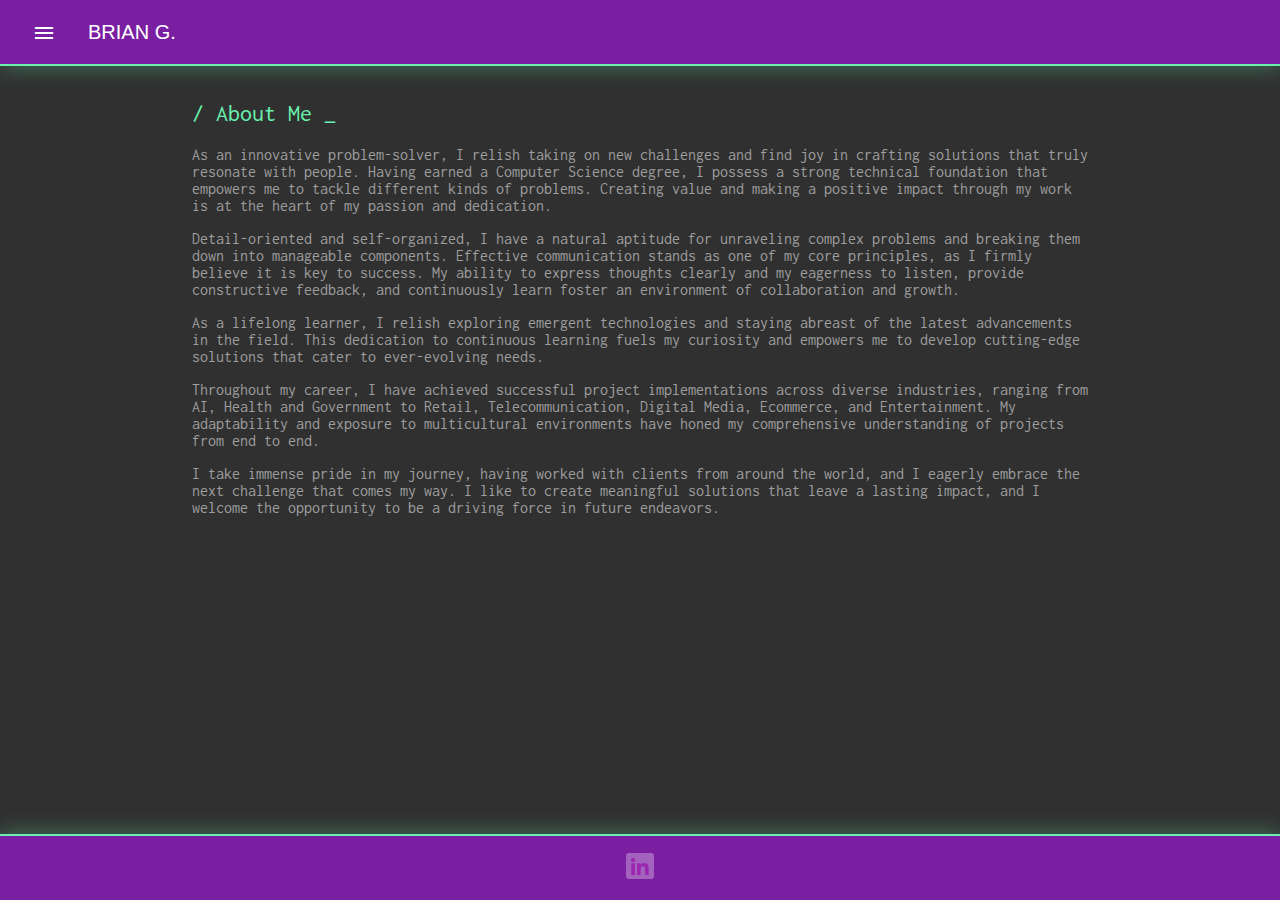
<file: index.html>
<!doctype html>
<html lang="en">
<head>
  <meta charset="utf-8">
  <!-- Google Tag Manager -->
  <script>
    (function(w,d,s,l,i){w[l]=w[l]||[];w[l].push({'gtm.start':
    new Date().getTime(),event:'gtm.js'});var f=d.getElementsByTagName(s)[0],
    j=d.createElement(s),dl=l!='dataLayer'?'&l='+l:'';j.async=true;j.src=
    'https://www.googletagmanager.com/gtm.js?id='+i+dl;f.parentNode.insertBefore(j,f);
    })(window,document,'script','dataLayer','GTM-M7JR6X5');
  </script>
  <!-- End Google Tag Manager -->
  <title>Brian G.</title>
  <base href="/">
  <meta name="viewport" content="width=device-width, initial-scale=1">
  <link rel="icon" type="image/x-icon" href="favicon.ico">
  <link href="https://fonts.googleapis.com/css?family=Inconsolata:300,400,500,bold&display=swap" rel="stylesheet">
  <link href="https://fonts.googleapis.com/icon?family=Material+Icons" rel="stylesheet">
<link rel="stylesheet" href="styles.2f780dc7a220c6f2bf41.css"></head>
<body>
  <!-- Google Tag Manager (noscript) -->
  <noscript>
    <iframe src="https://www.googletagmanager.com/ns.html?id=GTM-M7JR6X5" height="0" width="0" style="display:none;visibility:hidden"></iframe>
  </noscript>
  <!-- End Google Tag Manager (noscript) -->
  <app-root></app-root>
<script src="runtime-es2015.0811dcefd377500b5b1a.js" type="module"></script><script src="runtime-es5.0811dcefd377500b5b1a.js" nomodule defer></script><script src="polyfills-es5.277e2e1d6fb2daf91a5c.js" nomodule defer></script><script src="polyfills-es2015.ca64e4516afbb1b890d5.js" type="module"></script><script src="main-es2015.edba2c80fb6468a384da.js" type="module"></script><script src="main-es5.edba2c80fb6468a384da.js" nomodule defer></script></body>
</html>
</file>
<file: styles.2f780dc7a220c6f2bf41.css>
.mat-badge-content{font-weight:600;font-size:12px;font-family:Roboto,Helvetica Neue,sans-serif}.mat-badge-small .mat-badge-content{font-size:9px}.mat-badge-large .mat-badge-content{font-size:24px}.mat-h1,.mat-headline,.mat-typography h1{font:400 24px/32px Roboto,Helvetica Neue,sans-serif;margin:0 0 16px}.mat-h2,.mat-title,.mat-typography h2{font:500 20px/32px Roboto,Helvetica Neue,sans-serif;margin:0 0 16px}.mat-h3,.mat-subheading-2,.mat-typography h3{font:400 16px/28px Roboto,Helvetica Neue,sans-serif;margin:0 0 16px}.mat-h4,.mat-subheading-1,.mat-typography h4{font:400 15px/24px Roboto,Helvetica Neue,sans-serif;margin:0 0 16px}.mat-h5,.mat-typography h5{font:400 11.62px/20px Roboto,Helvetica Neue,sans-serif;margin:0 0 12px}.mat-h6,.mat-typography h6{font:400 9.38px/20px Roboto,Helvetica Neue,sans-serif;margin:0 0 12px}.mat-body-2,.mat-body-strong{font:500 14px/24px Roboto,Helvetica Neue,sans-serif}.mat-body,.mat-body-1,.mat-typography{font:400 14px/20px Roboto,Helvetica Neue,sans-serif}.mat-body-1 p,.mat-body p,.mat-typography p{margin:0 0 12px}.mat-caption,.mat-small{font:400 12px/20px Roboto,Helvetica Neue,sans-serif}.mat-display-4,.mat-typography .mat-display-4{font:300 112px/112px Roboto,Helvetica Neue,sans-serif;letter-spacing:-.05em;margin:0 0 56px}.mat-display-3,.mat-typography .mat-display-3{font:400 56px/56px Roboto,Helvetica Neue,sans-serif;letter-spacing:-.02em;margin:0 0 64px}.mat-display-2,.mat-typography .mat-display-2{font:400 45px/48px Roboto,Helvetica Neue,sans-serif;letter-spacing:-.005em;margin:0 0 64px}.mat-display-1,.mat-typography .mat-display-1{font:400 34px/40px Roboto,Helvetica Neue,sans-serif;margin:0 0 64px}.mat-bottom-sheet-container{font:400 14px/20px Roboto,Helvetica Neue,sans-serif}.mat-button,.mat-fab,.mat-flat-button,.mat-icon-button,.mat-mini-fab,.mat-raised-button,.mat-stroked-button{font-family:Roboto,Helvetica Neue,sans-serif;font-size:14px;font-weight:500}.mat-button-toggle,.mat-card{font-family:Roboto,Helvetica Neue,sans-serif}.mat-card-title{font-size:24px;font-weight:500}.mat-card-header .mat-card-title{font-size:20px}.mat-card-content,.mat-card-subtitle{font-size:14px}.mat-checkbox{font-family:Roboto,Helvetica Neue,sans-serif}.mat-checkbox-layout .mat-checkbox-label{line-height:24px}.mat-chip{font-size:14px;font-weight:500}.mat-chip .mat-chip-remove.mat-icon,.mat-chip .mat-chip-trailing-icon.mat-icon{font-size:18px}.mat-table{font-family:Roboto,Helvetica Neue,sans-serif}.mat-header-cell{font-size:12px;font-weight:500}.mat-cell,.mat-footer-cell{font-size:14px}.mat-calendar{font-family:Roboto,Helvetica Neue,sans-serif}.mat-calendar-body{font-size:13px}.mat-calendar-body-label,.mat-calendar-period-button{font-size:14px;font-weight:500}.mat-calendar-table-header th{font-size:11px;font-weight:400}.mat-dialog-title{font:500 20px/32px Roboto,Helvetica Neue,sans-serif}.mat-expansion-panel-header{font-family:Roboto,Helvetica Neue,sans-serif;font-size:15px;font-weight:400}.mat-expansion-panel-content{font:400 14px/20px Roboto,Helvetica Neue,sans-serif}.mat-form-field{font-size:inherit;font-weight:400;line-height:1.125;font-family:Roboto,Helvetica Neue,sans-serif}.mat-form-field-wrapper{padding-bottom:1.34375em}.mat-form-field-prefix .mat-icon,.mat-form-field-suffix .mat-icon{font-size:150%;line-height:1.125}.mat-form-field-prefix .mat-icon-button,.mat-form-field-suffix .mat-icon-button{height:1.5em;width:1.5em}.mat-form-field-prefix .mat-icon-button .mat-icon,.mat-form-field-suffix .mat-icon-button .mat-icon{height:1.125em;line-height:1.125}.mat-form-field-infix{padding:.5em 0;border-top:.84375em solid transparent}.mat-form-field-can-float.mat-form-field-should-float .mat-form-field-label,.mat-form-field-can-float .mat-input-server:focus+.mat-form-field-label-wrapper .mat-form-field-label{-webkit-transform:translateY(-1.34375em) scale(.75);transform:translateY(-1.34375em) scale(.75);width:133.3333333333%}.mat-form-field-can-float .mat-input-server[label]:not(:label-shown)+.mat-form-field-label-wrapper .mat-form-field-label{-webkit-transform:translateY(-1.34374em) scale(.75);transform:translateY(-1.34374em) scale(.75);width:133.3333433333%}.mat-form-field-label-wrapper{top:-.84375em;padding-top:.84375em}.mat-form-field-label{top:1.34375em}.mat-form-field-underline{bottom:1.34375em}.mat-form-field-subscript-wrapper{font-size:75%;margin-top:.6666666667em;top:calc(100% - 1.79167em)}.mat-form-field-appearance-legacy .mat-form-field-wrapper{padding-bottom:1.25em}.mat-form-field-appearance-legacy .mat-form-field-infix{padding:.4375em 0}.mat-form-field-appearance-legacy.mat-form-field-can-float.mat-form-field-should-float .mat-form-field-label,.mat-form-field-appearance-legacy.mat-form-field-can-float .mat-input-server:focus+.mat-form-field-label-wrapper .mat-form-field-label{-webkit-transform:translateY(-1.28125em) scale(.75) perspective(100px) translateZ(.001px);transform:translateY(-1.28125em) scale(.75) perspective(100px) translateZ(.001px);-ms-transform:translateY(-1.28125em) scale(.75);width:133.3333333333%}.mat-form-field-appearance-legacy.mat-form-field-can-float .mat-form-field-autofill-control:-webkit-autofill+.mat-form-field-label-wrapper .mat-form-field-label{-webkit-transform:translateY(-1.28125em) scale(.75) perspective(100px) translateZ(.00101px);transform:translateY(-1.28125em) scale(.75) perspective(100px) translateZ(.00101px);-ms-transform:translateY(-1.28124em) scale(.75);width:133.3333433333%}.mat-form-field-appearance-legacy.mat-form-field-can-float .mat-input-server[label]:not(:label-shown)+.mat-form-field-label-wrapper .mat-form-field-label{-webkit-transform:translateY(-1.28125em) scale(.75) perspective(100px) translateZ(.00102px);transform:translateY(-1.28125em) scale(.75) perspective(100px) translateZ(.00102px);-ms-transform:translateY(-1.28123em) scale(.75);width:133.3333533333%}.mat-form-field-appearance-legacy .mat-form-field-label{top:1.28125em}.mat-form-field-appearance-legacy .mat-form-field-underline{bottom:1.25em}.mat-form-field-appearance-legacy .mat-form-field-subscript-wrapper{margin-top:.5416666667em;top:calc(100% - 1.66667em)}@media print{.mat-form-field-appearance-legacy.mat-form-field-can-float.mat-form-field-should-float .mat-form-field-label,.mat-form-field-appearance-legacy.mat-form-field-can-float .mat-input-server:focus+.mat-form-field-label-wrapper .mat-form-field-label{-webkit-transform:translateY(-1.28122em) scale(.75);transform:translateY(-1.28122em) scale(.75)}.mat-form-field-appearance-legacy.mat-form-field-can-float .mat-form-field-autofill-control:-webkit-autofill+.mat-form-field-label-wrapper .mat-form-field-label{-webkit-transform:translateY(-1.28121em) scale(.75);transform:translateY(-1.28121em) scale(.75)}.mat-form-field-appearance-legacy.mat-form-field-can-float .mat-input-server[label]:not(:label-shown)+.mat-form-field-label-wrapper .mat-form-field-label{-webkit-transform:translateY(-1.2812em) scale(.75);transform:translateY(-1.2812em) scale(.75)}}.mat-form-field-appearance-fill .mat-form-field-infix{padding:.25em 0 .75em}.mat-form-field-appearance-fill .mat-form-field-label{top:1.09375em;margin-top:-.5em}.mat-form-field-appearance-fill.mat-form-field-can-float.mat-form-field-should-float .mat-form-field-label,.mat-form-field-appearance-fill.mat-form-field-can-float .mat-input-server:focus+.mat-form-field-label-wrapper .mat-form-field-label{-webkit-transform:translateY(-.59375em) scale(.75);transform:translateY(-.59375em) scale(.75);width:133.3333333333%}.mat-form-field-appearance-fill.mat-form-field-can-float .mat-input-server[label]:not(:label-shown)+.mat-form-field-label-wrapper .mat-form-field-label{-webkit-transform:translateY(-.59374em) scale(.75);transform:translateY(-.59374em) scale(.75);width:133.3333433333%}.mat-form-field-appearance-outline .mat-form-field-infix{padding:1em 0}.mat-form-field-appearance-outline .mat-form-field-label{top:1.84375em;margin-top:-.25em}.mat-form-field-appearance-outline.mat-form-field-can-float.mat-form-field-should-float .mat-form-field-label,.mat-form-field-appearance-outline.mat-form-field-can-float .mat-input-server:focus+.mat-form-field-label-wrapper .mat-form-field-label{-webkit-transform:translateY(-1.59375em) scale(.75);transform:translateY(-1.59375em) scale(.75);width:133.3333333333%}.mat-form-field-appearance-outline.mat-form-field-can-float .mat-input-server[label]:not(:label-shown)+.mat-form-field-label-wrapper .mat-form-field-label{-webkit-transform:translateY(-1.59374em) scale(.75);transform:translateY(-1.59374em) scale(.75);width:133.3333433333%}.mat-grid-tile-footer,.mat-grid-tile-header{font-size:14px}.mat-grid-tile-footer .mat-line,.mat-grid-tile-header .mat-line{white-space:nowrap;overflow:hidden;text-overflow:ellipsis;display:block;box-sizing:border-box}.mat-grid-tile-footer .mat-line:nth-child(n+2),.mat-grid-tile-header .mat-line:nth-child(n+2){font-size:12px}input.mat-input-element{margin-top:-.0625em}.mat-menu-item{font-family:Roboto,Helvetica Neue,sans-serif;font-size:14px;font-weight:400}.mat-paginator,.mat-paginator-page-size .mat-select-trigger{font-family:Roboto,Helvetica Neue,sans-serif;font-size:12px}.mat-radio-button,.mat-select{font-family:Roboto,Helvetica Neue,sans-serif}.mat-select-trigger{height:1.125em}.mat-slide-toggle-content,.mat-slider-thumb-label-text{font-family:Roboto,Helvetica Neue,sans-serif}.mat-slider-thumb-label-text{font-size:12px;font-weight:500}.mat-stepper-horizontal,.mat-stepper-vertical{font-family:Roboto,Helvetica Neue,sans-serif}.mat-step-label{font-size:14px;font-weight:400}.mat-step-sub-label-error{font-weight:400}.mat-step-label-error{font-size:14px}.mat-step-label-selected{font-size:14px;font-weight:500}.mat-tab-group,.mat-tab-label,.mat-tab-link{font-family:Roboto,Helvetica Neue,sans-serif}.mat-tab-label,.mat-tab-link{font-size:14px;font-weight:500}.mat-toolbar,.mat-toolbar h1,.mat-toolbar h2,.mat-toolbar h3,.mat-toolbar h4,.mat-toolbar h5,.mat-toolbar h6{font:500 20px/32px Roboto,Helvetica Neue,sans-serif;margin:0}.mat-tooltip{font-family:Roboto,Helvetica Neue,sans-serif;font-size:10px;padding-top:6px;padding-bottom:6px}.mat-tooltip-handset{font-size:14px;padding-top:8px;padding-bottom:8px}.mat-list-item,.mat-list-option{font-family:Roboto,Helvetica Neue,sans-serif}.mat-list-base .mat-list-item{font-size:16px}.mat-list-base .mat-list-item .mat-line{white-space:nowrap;overflow:hidden;text-overflow:ellipsis;display:block;box-sizing:border-box}.mat-list-base .mat-list-item .mat-line:nth-child(n+2){font-size:14px}.mat-list-base .mat-list-option{font-size:16px}.mat-list-base .mat-list-option .mat-line{white-space:nowrap;overflow:hidden;text-overflow:ellipsis;display:block;box-sizing:border-box}.mat-list-base .mat-list-option .mat-line:nth-child(n+2){font-size:14px}.mat-list-base .mat-subheader{font-family:Roboto,Helvetica Neue,sans-serif;font-size:14px;font-weight:500}.mat-list-base[dense] .mat-list-item{font-size:12px}.mat-list-base[dense] .mat-list-item .mat-line{white-space:nowrap;overflow:hidden;text-overflow:ellipsis;display:block;box-sizing:border-box}.mat-list-base[dense] .mat-list-item .mat-line:nth-child(n+2),.mat-list-base[dense] .mat-list-option{font-size:12px}.mat-list-base[dense] .mat-list-option .mat-line{white-space:nowrap;overflow:hidden;text-overflow:ellipsis;display:block;box-sizing:border-box}.mat-list-base[dense] .mat-list-option .mat-line:nth-child(n+2){font-size:12px}.mat-list-base[dense] .mat-subheader{font-family:Roboto,Helvetica Neue,sans-serif;font-size:12px;font-weight:500}.mat-option{font-family:Roboto,Helvetica Neue,sans-serif;font-size:16px}.mat-optgroup-label{font:500 14px/24px Roboto,Helvetica Neue,sans-serif}.mat-simple-snackbar{font-family:Roboto,Helvetica Neue,sans-serif;font-size:14px}.mat-simple-snackbar-action{line-height:1;font-family:inherit;font-size:inherit;font-weight:500}.mat-tree{font-family:Roboto,Helvetica Neue,sans-serif}.mat-nested-tree-node,.mat-tree-node{font-weight:400;font-size:14px}.mat-ripple{overflow:hidden;position:relative}.mat-ripple.mat-ripple-unbounded{overflow:visible}.mat-ripple-element{position:absolute;border-radius:50%;pointer-events:none;-webkit-transition:opacity,-webkit-transform 0ms cubic-bezier(0,0,.2,1);transition:opacity,-webkit-transform 0ms cubic-bezier(0,0,.2,1);transition:opacity,transform 0ms cubic-bezier(0,0,.2,1);transition:opacity,transform 0ms cubic-bezier(0,0,.2,1),-webkit-transform 0ms cubic-bezier(0,0,.2,1);-webkit-transform:scale(0);transform:scale(0)}.cdk-high-contrast-active .mat-ripple-element{display:none}.cdk-visually-hidden{border:0;clip:rect(0 0 0 0);height:1px;margin:-1px;overflow:hidden;padding:0;position:absolute;width:1px;outline:0;-webkit-appearance:none;-moz-appearance:none}.cdk-global-overlay-wrapper,.cdk-overlay-container{pointer-events:none;top:0;left:0;height:100%;width:100%}.cdk-overlay-container{position:fixed;z-index:1000}.cdk-overlay-container:empty{display:none}.cdk-global-overlay-wrapper,.cdk-overlay-pane{display:-webkit-box;display:flex;position:absolute;z-index:1000}.cdk-overlay-pane{pointer-events:auto;box-sizing:border-box;max-width:100%;max-height:100%}.cdk-overlay-backdrop{position:absolute;top:0;bottom:0;left:0;right:0;z-index:1000;pointer-events:auto;-webkit-tap-highlight-color:transparent;-webkit-transition:opacity .4s cubic-bezier(.25,.8,.25,1);transition:opacity .4s cubic-bezier(.25,.8,.25,1);opacity:0}.cdk-overlay-backdrop.cdk-overlay-backdrop-showing{opacity:1}@media screen and (-ms-high-contrast:active){.cdk-overlay-backdrop.cdk-overlay-backdrop-showing{opacity:.6}}.cdk-overlay-dark-backdrop{background:rgba(0,0,0,.32)}.cdk-overlay-transparent-backdrop,.cdk-overlay-transparent-backdrop.cdk-overlay-backdrop-showing{opacity:0}.cdk-overlay-connected-position-bounding-box{position:absolute;z-index:1000;display:-webkit-box;display:flex;-webkit-box-orient:vertical;-webkit-box-direction:normal;flex-direction:column;min-width:1px;min-height:1px}.cdk-global-scrollblock{position:fixed;width:100%;overflow-y:scroll}@-webkit-keyframes cdk-text-field-autofill-start{/*!*/}@keyframes cdk-text-field-autofill-start{/*!*/}@-webkit-keyframes cdk-text-field-autofill-end{/*!*/}@keyframes cdk-text-field-autofill-end{/*!*/}.cdk-text-field-autofill-monitored:-webkit-autofill{-webkit-animation-name:cdk-text-field-autofill-start;animation-name:cdk-text-field-autofill-start}.cdk-text-field-autofill-monitored:not(:-webkit-autofill){-webkit-animation-name:cdk-text-field-autofill-end;animation-name:cdk-text-field-autofill-end}textarea.cdk-textarea-autosize{resize:none}textarea.cdk-textarea-autosize-measuring{height:auto!important;overflow:hidden!important;padding:2px 0!important;box-sizing:content-box!important}.mat-ripple-element{background-color:hsla(0,0%,100%,.1)}.mat-option{color:#fff}.mat-option.mat-active,.mat-option.mat-selected:not(.mat-option-multiple):not(.mat-option-disabled),.mat-option:focus:not(.mat-option-disabled),.mat-option:hover:not(.mat-option-disabled){background:hsla(0,0%,100%,.04)}.mat-option.mat-active{color:#fff}.mat-option.mat-option-disabled{color:hsla(0,0%,100%,.5)}.mat-primary .mat-option.mat-selected:not(.mat-option-disabled){color:#7b1fa2}.mat-accent .mat-option.mat-selected:not(.mat-option-disabled){color:#69f0ae}.mat-warn .mat-option.mat-selected:not(.mat-option-disabled){color:#f44336}.mat-optgroup-label{color:hsla(0,0%,100%,.7)}.mat-optgroup-disabled .mat-optgroup-label{color:hsla(0,0%,100%,.5)}.mat-pseudo-checkbox{color:hsla(0,0%,100%,.7)}.mat-pseudo-checkbox:after{color:#303030}.mat-pseudo-checkbox-disabled{color:#686868}.mat-primary .mat-pseudo-checkbox-checked,.mat-primary .mat-pseudo-checkbox-indeterminate{background:#7b1fa2}.mat-accent .mat-pseudo-checkbox-checked,.mat-accent .mat-pseudo-checkbox-indeterminate,.mat-pseudo-checkbox-checked,.mat-pseudo-checkbox-indeterminate{background:#69f0ae}.mat-warn .mat-pseudo-checkbox-checked,.mat-warn .mat-pseudo-checkbox-indeterminate{background:#f44336}.mat-pseudo-checkbox-checked.mat-pseudo-checkbox-disabled,.mat-pseudo-checkbox-indeterminate.mat-pseudo-checkbox-disabled{background:#686868}.mat-elevation-z0{box-shadow:0 0 0 0 rgba(0,0,0,.2),0 0 0 0 rgba(0,0,0,.14),0 0 0 0 rgba(0,0,0,.12)}.mat-elevation-z1{box-shadow:0 2px 1px -1px rgba(0,0,0,.2),0 1px 1px 0 rgba(0,0,0,.14),0 1px 3px 0 rgba(0,0,0,.12)}.mat-elevation-z2{box-shadow:0 3px 1px -2px rgba(0,0,0,.2),0 2px 2px 0 rgba(0,0,0,.14),0 1px 5px 0 rgba(0,0,0,.12)}.mat-elevation-z3{box-shadow:0 3px 3px -2px rgba(0,0,0,.2),0 3px 4px 0 rgba(0,0,0,.14),0 1px 8px 0 rgba(0,0,0,.12)}.mat-elevation-z4{box-shadow:0 2px 4px -1px rgba(0,0,0,.2),0 4px 5px 0 rgba(0,0,0,.14),0 1px 10px 0 rgba(0,0,0,.12)}.mat-elevation-z5{box-shadow:0 3px 5px -1px rgba(0,0,0,.2),0 5px 8px 0 rgba(0,0,0,.14),0 1px 14px 0 rgba(0,0,0,.12)}.mat-elevation-z6{box-shadow:0 3px 5px -1px rgba(0,0,0,.2),0 6px 10px 0 rgba(0,0,0,.14),0 1px 18px 0 rgba(0,0,0,.12)}.mat-elevation-z7{box-shadow:0 4px 5px -2px rgba(0,0,0,.2),0 7px 10px 1px rgba(0,0,0,.14),0 2px 16px 1px rgba(0,0,0,.12)}.mat-elevation-z8{box-shadow:0 5px 5px -3px rgba(0,0,0,.2),0 8px 10px 1px rgba(0,0,0,.14),0 3px 14px 2px rgba(0,0,0,.12)}.mat-elevation-z9{box-shadow:0 5px 6px -3px rgba(0,0,0,.2),0 9px 12px 1px rgba(0,0,0,.14),0 3px 16px 2px rgba(0,0,0,.12)}.mat-elevation-z10{box-shadow:0 6px 6px -3px rgba(0,0,0,.2),0 10px 14px 1px rgba(0,0,0,.14),0 4px 18px 3px rgba(0,0,0,.12)}.mat-elevation-z11{box-shadow:0 6px 7px -4px rgba(0,0,0,.2),0 11px 15px 1px rgba(0,0,0,.14),0 4px 20px 3px rgba(0,0,0,.12)}.mat-elevation-z12{box-shadow:0 7px 8px -4px rgba(0,0,0,.2),0 12px 17px 2px rgba(0,0,0,.14),0 5px 22px 4px rgba(0,0,0,.12)}.mat-elevation-z13{box-shadow:0 7px 8px -4px rgba(0,0,0,.2),0 13px 19px 2px rgba(0,0,0,.14),0 5px 24px 4px rgba(0,0,0,.12)}.mat-elevation-z14{box-shadow:0 7px 9px -4px rgba(0,0,0,.2),0 14px 21px 2px rgba(0,0,0,.14),0 5px 26px 4px rgba(0,0,0,.12)}.mat-elevation-z15{box-shadow:0 8px 9px -5px rgba(0,0,0,.2),0 15px 22px 2px rgba(0,0,0,.14),0 6px 28px 5px rgba(0,0,0,.12)}.mat-elevation-z16{box-shadow:0 8px 10px -5px rgba(0,0,0,.2),0 16px 24px 2px rgba(0,0,0,.14),0 6px 30px 5px rgba(0,0,0,.12)}.mat-elevation-z17{box-shadow:0 8px 11px -5px rgba(0,0,0,.2),0 17px 26px 2px rgba(0,0,0,.14),0 6px 32px 5px rgba(0,0,0,.12)}.mat-elevation-z18{box-shadow:0 9px 11px -5px rgba(0,0,0,.2),0 18px 28px 2px rgba(0,0,0,.14),0 7px 34px 6px rgba(0,0,0,.12)}.mat-elevation-z19{box-shadow:0 9px 12px -6px rgba(0,0,0,.2),0 19px 29px 2px rgba(0,0,0,.14),0 7px 36px 6px rgba(0,0,0,.12)}.mat-elevation-z20{box-shadow:0 10px 13px -6px rgba(0,0,0,.2),0 20px 31px 3px rgba(0,0,0,.14),0 8px 38px 7px rgba(0,0,0,.12)}.mat-elevation-z21{box-shadow:0 10px 13px -6px rgba(0,0,0,.2),0 21px 33px 3px rgba(0,0,0,.14),0 8px 40px 7px rgba(0,0,0,.12)}.mat-elevation-z22{box-shadow:0 10px 14px -6px rgba(0,0,0,.2),0 22px 35px 3px rgba(0,0,0,.14),0 8px 42px 7px rgba(0,0,0,.12)}.mat-elevation-z23{box-shadow:0 11px 14px -7px rgba(0,0,0,.2),0 23px 36px 3px rgba(0,0,0,.14),0 9px 44px 8px rgba(0,0,0,.12)}.mat-elevation-z24{box-shadow:0 11px 15px -7px rgba(0,0,0,.2),0 24px 38px 3px rgba(0,0,0,.14),0 9px 46px 8px rgba(0,0,0,.12)}.mat-app-background{background-color:#303030;color:#fff}.mat-theme-loaded-marker{display:none}.mat-autocomplete-panel{background:#424242;color:#fff}.mat-autocomplete-panel:not([class*=mat-elevation-z]){box-shadow:0 2px 4px -1px rgba(0,0,0,.2),0 4px 5px 0 rgba(0,0,0,.14),0 1px 10px 0 rgba(0,0,0,.12)}.mat-autocomplete-panel .mat-option.mat-selected:not(.mat-active):not(:hover){background:#424242}.mat-autocomplete-panel .mat-option.mat-selected:not(.mat-active):not(:hover):not(.mat-option-disabled){color:#fff}.mat-badge-content{color:#fff;background:#7b1fa2}.cdk-high-contrast-active .mat-badge-content{outline:1px solid;border-radius:0}.mat-badge-accent .mat-badge-content{background:#69f0ae;color:rgba(0,0,0,.87)}.mat-badge-warn .mat-badge-content{color:#fff;background:#f44336}.mat-badge{position:relative}.mat-badge-hidden .mat-badge-content{display:none}.mat-badge-disabled .mat-badge-content{background:#6e6e6e;color:hsla(0,0%,100%,.5)}.mat-badge-content{position:absolute;text-align:center;display:inline-block;border-radius:50%;-webkit-transition:-webkit-transform .2s ease-in-out;transition:-webkit-transform .2s ease-in-out;transition:transform .2s ease-in-out;transition:transform .2s ease-in-out,-webkit-transform .2s ease-in-out;-webkit-transform:scale(.6);transform:scale(.6);overflow:hidden;white-space:nowrap;text-overflow:ellipsis;pointer-events:none}.mat-badge-content._mat-animation-noopable,.ng-animate-disabled .mat-badge-content{-webkit-transition:none;transition:none}.mat-badge-content.mat-badge-active{-webkit-transform:none;transform:none}.mat-badge-small .mat-badge-content{width:16px;height:16px;line-height:16px}.mat-badge-small.mat-badge-above .mat-badge-content{top:-8px}.mat-badge-small.mat-badge-below .mat-badge-content{bottom:-8px}.mat-badge-small.mat-badge-before .mat-badge-content{left:-16px}[dir=rtl] .mat-badge-small.mat-badge-before .mat-badge-content{left:auto;right:-16px}.mat-badge-small.mat-badge-after .mat-badge-content{right:-16px}[dir=rtl] .mat-badge-small.mat-badge-after .mat-badge-content{right:auto;left:-16px}.mat-badge-small.mat-badge-overlap.mat-badge-before .mat-badge-content{left:-8px}[dir=rtl] .mat-badge-small.mat-badge-overlap.mat-badge-before .mat-badge-content{left:auto;right:-8px}.mat-badge-small.mat-badge-overlap.mat-badge-after .mat-badge-content{right:-8px}[dir=rtl] .mat-badge-small.mat-badge-overlap.mat-badge-after .mat-badge-content{right:auto;left:-8px}.mat-badge-medium .mat-badge-content{width:22px;height:22px;line-height:22px}.mat-badge-medium.mat-badge-above .mat-badge-content{top:-11px}.mat-badge-medium.mat-badge-below .mat-badge-content{bottom:-11px}.mat-badge-medium.mat-badge-before .mat-badge-content{left:-22px}[dir=rtl] .mat-badge-medium.mat-badge-before .mat-badge-content{left:auto;right:-22px}.mat-badge-medium.mat-badge-after .mat-badge-content{right:-22px}[dir=rtl] .mat-badge-medium.mat-badge-after .mat-badge-content{right:auto;left:-22px}.mat-badge-medium.mat-badge-overlap.mat-badge-before .mat-badge-content{left:-11px}[dir=rtl] .mat-badge-medium.mat-badge-overlap.mat-badge-before .mat-badge-content{left:auto;right:-11px}.mat-badge-medium.mat-badge-overlap.mat-badge-after .mat-badge-content{right:-11px}[dir=rtl] .mat-badge-medium.mat-badge-overlap.mat-badge-after .mat-badge-content{right:auto;left:-11px}.mat-badge-large .mat-badge-content{width:28px;height:28px;line-height:28px}.mat-badge-large.mat-badge-above .mat-badge-content{top:-14px}.mat-badge-large.mat-badge-below .mat-badge-content{bottom:-14px}.mat-badge-large.mat-badge-before .mat-badge-content{left:-28px}[dir=rtl] .mat-badge-large.mat-badge-before .mat-badge-content{left:auto;right:-28px}.mat-badge-large.mat-badge-after .mat-badge-content{right:-28px}[dir=rtl] .mat-badge-large.mat-badge-after .mat-badge-content{right:auto;left:-28px}.mat-badge-large.mat-badge-overlap.mat-badge-before .mat-badge-content{left:-14px}[dir=rtl] .mat-badge-large.mat-badge-overlap.mat-badge-before .mat-badge-content{left:auto;right:-14px}.mat-badge-large.mat-badge-overlap.mat-badge-after .mat-badge-content{right:-14px}[dir=rtl] .mat-badge-large.mat-badge-overlap.mat-badge-after .mat-badge-content{right:auto;left:-14px}.mat-bottom-sheet-container{box-shadow:0 8px 10px -5px rgba(0,0,0,.2),0 16px 24px 2px rgba(0,0,0,.14),0 6px 30px 5px rgba(0,0,0,.12);background:#424242;color:#fff}.mat-button,.mat-icon-button,.mat-stroked-button{color:inherit;background:transparent}.mat-button.mat-primary,.mat-icon-button.mat-primary,.mat-stroked-button.mat-primary{color:#7b1fa2}.mat-button.mat-accent,.mat-icon-button.mat-accent,.mat-stroked-button.mat-accent{color:#69f0ae}.mat-button.mat-warn,.mat-icon-button.mat-warn,.mat-stroked-button.mat-warn{color:#f44336}.mat-button.mat-accent[disabled],.mat-button.mat-primary[disabled],.mat-button.mat-warn[disabled],.mat-button[disabled][disabled],.mat-icon-button.mat-accent[disabled],.mat-icon-button.mat-primary[disabled],.mat-icon-button.mat-warn[disabled],.mat-icon-button[disabled][disabled],.mat-stroked-button.mat-accent[disabled],.mat-stroked-button.mat-primary[disabled],.mat-stroked-button.mat-warn[disabled],.mat-stroked-button[disabled][disabled]{color:hsla(0,0%,100%,.3)}.mat-button.mat-primary .mat-button-focus-overlay,.mat-icon-button.mat-primary .mat-button-focus-overlay,.mat-stroked-button.mat-primary .mat-button-focus-overlay{background-color:#7b1fa2}.mat-button.mat-accent .mat-button-focus-overlay,.mat-icon-button.mat-accent .mat-button-focus-overlay,.mat-stroked-button.mat-accent .mat-button-focus-overlay{background-color:#69f0ae}.mat-button.mat-warn .mat-button-focus-overlay,.mat-icon-button.mat-warn .mat-button-focus-overlay,.mat-stroked-button.mat-warn .mat-button-focus-overlay{background-color:#f44336}.mat-button[disabled] .mat-button-focus-overlay,.mat-icon-button[disabled] .mat-button-focus-overlay,.mat-stroked-button[disabled] .mat-button-focus-overlay{background-color:transparent}.mat-button .mat-ripple-element,.mat-icon-button .mat-ripple-element,.mat-stroked-button .mat-ripple-element{opacity:.1;background-color:currentColor}.mat-button-focus-overlay{background:#fff}.mat-stroked-button:not([disabled]){border-color:hsla(0,0%,100%,.12)}.mat-fab,.mat-flat-button,.mat-mini-fab,.mat-raised-button{color:#fff;background-color:#424242}.mat-fab.mat-primary,.mat-flat-button.mat-primary,.mat-mini-fab.mat-primary,.mat-raised-button.mat-primary{color:#fff}.mat-fab.mat-accent,.mat-flat-button.mat-accent,.mat-mini-fab.mat-accent,.mat-raised-button.mat-accent{color:rgba(0,0,0,.87)}.mat-fab.mat-warn,.mat-flat-button.mat-warn,.mat-mini-fab.mat-warn,.mat-raised-button.mat-warn{color:#fff}.mat-fab.mat-accent[disabled],.mat-fab.mat-primary[disabled],.mat-fab.mat-warn[disabled],.mat-fab[disabled][disabled],.mat-flat-button.mat-accent[disabled],.mat-flat-button.mat-primary[disabled],.mat-flat-button.mat-warn[disabled],.mat-flat-button[disabled][disabled],.mat-mini-fab.mat-accent[disabled],.mat-mini-fab.mat-primary[disabled],.mat-mini-fab.mat-warn[disabled],.mat-mini-fab[disabled][disabled],.mat-raised-button.mat-accent[disabled],.mat-raised-button.mat-primary[disabled],.mat-raised-button.mat-warn[disabled],.mat-raised-button[disabled][disabled]{color:hsla(0,0%,100%,.3)}.mat-fab.mat-primary,.mat-flat-button.mat-primary,.mat-mini-fab.mat-primary,.mat-raised-button.mat-primary{background-color:#7b1fa2}.mat-fab.mat-accent,.mat-flat-button.mat-accent,.mat-mini-fab.mat-accent,.mat-raised-button.mat-accent{background-color:#69f0ae}.mat-fab.mat-warn,.mat-flat-button.mat-warn,.mat-mini-fab.mat-warn,.mat-raised-button.mat-warn{background-color:#f44336}.mat-fab.mat-accent[disabled],.mat-fab.mat-primary[disabled],.mat-fab.mat-warn[disabled],.mat-fab[disabled][disabled],.mat-flat-button.mat-accent[disabled],.mat-flat-button.mat-primary[disabled],.mat-flat-button.mat-warn[disabled],.mat-flat-button[disabled][disabled],.mat-mini-fab.mat-accent[disabled],.mat-mini-fab.mat-primary[disabled],.mat-mini-fab.mat-warn[disabled],.mat-mini-fab[disabled][disabled],.mat-raised-button.mat-accent[disabled],.mat-raised-button.mat-primary[disabled],.mat-raised-button.mat-warn[disabled],.mat-raised-button[disabled][disabled]{background-color:hsla(0,0%,100%,.12)}.mat-fab.mat-primary .mat-ripple-element,.mat-flat-button.mat-primary .mat-ripple-element,.mat-mini-fab.mat-primary .mat-ripple-element,.mat-raised-button.mat-primary .mat-ripple-element{background-color:hsla(0,0%,100%,.1)}.mat-fab.mat-accent .mat-ripple-element,.mat-flat-button.mat-accent .mat-ripple-element,.mat-mini-fab.mat-accent .mat-ripple-element,.mat-raised-button.mat-accent .mat-ripple-element{background-color:rgba(0,0,0,.1)}.mat-fab.mat-warn .mat-ripple-element,.mat-flat-button.mat-warn .mat-ripple-element,.mat-mini-fab.mat-warn .mat-ripple-element,.mat-raised-button.mat-warn .mat-ripple-element{background-color:hsla(0,0%,100%,.1)}.mat-flat-button:not([class*=mat-elevation-z]),.mat-stroked-button:not([class*=mat-elevation-z]){box-shadow:0 0 0 0 rgba(0,0,0,.2),0 0 0 0 rgba(0,0,0,.14),0 0 0 0 rgba(0,0,0,.12)}.mat-raised-button:not([class*=mat-elevation-z]){box-shadow:0 3px 1px -2px rgba(0,0,0,.2),0 2px 2px 0 rgba(0,0,0,.14),0 1px 5px 0 rgba(0,0,0,.12)}.mat-raised-button:not([disabled]):active:not([class*=mat-elevation-z]){box-shadow:0 5px 5px -3px rgba(0,0,0,.2),0 8px 10px 1px rgba(0,0,0,.14),0 3px 14px 2px rgba(0,0,0,.12)}.mat-raised-button[disabled]:not([class*=mat-elevation-z]){box-shadow:0 0 0 0 rgba(0,0,0,.2),0 0 0 0 rgba(0,0,0,.14),0 0 0 0 rgba(0,0,0,.12)}.mat-fab:not([class*=mat-elevation-z]),.mat-mini-fab:not([class*=mat-elevation-z]){box-shadow:0 3px 5px -1px rgba(0,0,0,.2),0 6px 10px 0 rgba(0,0,0,.14),0 1px 18px 0 rgba(0,0,0,.12)}.mat-fab:not([disabled]):active:not([class*=mat-elevation-z]),.mat-mini-fab:not([disabled]):active:not([class*=mat-elevation-z]){box-shadow:0 7px 8px -4px rgba(0,0,0,.2),0 12px 17px 2px rgba(0,0,0,.14),0 5px 22px 4px rgba(0,0,0,.12)}.mat-fab[disabled]:not([class*=mat-elevation-z]),.mat-mini-fab[disabled]:not([class*=mat-elevation-z]){box-shadow:0 0 0 0 rgba(0,0,0,.2),0 0 0 0 rgba(0,0,0,.14),0 0 0 0 rgba(0,0,0,.12)}.mat-button-toggle-group,.mat-button-toggle-standalone{box-shadow:0 3px 1px -2px rgba(0,0,0,.2),0 2px 2px 0 rgba(0,0,0,.14),0 1px 5px 0 rgba(0,0,0,.12)}.mat-button-toggle-group-appearance-standard,.mat-button-toggle-standalone.mat-button-toggle-appearance-standard{box-shadow:none}.mat-button-toggle{color:hsla(0,0%,100%,.5)}.mat-button-toggle .mat-button-toggle-focus-overlay{background-color:hsla(0,0%,100%,.12)}.mat-button-toggle-appearance-standard{color:#fff;background:#424242}.mat-button-toggle-appearance-standard .mat-button-toggle-focus-overlay{background-color:#fff}.mat-button-toggle-group-appearance-standard .mat-button-toggle+.mat-button-toggle{border-left:1px solid hsla(0,0%,100%,.12)}[dir=rtl] .mat-button-toggle-group-appearance-standard .mat-button-toggle+.mat-button-toggle{border-left:none;border-right:1px solid hsla(0,0%,100%,.12)}.mat-button-toggle-group-appearance-standard.mat-button-toggle-vertical .mat-button-toggle+.mat-button-toggle{border-left:none;border-right:none;border-top:1px solid hsla(0,0%,100%,.12)}.mat-button-toggle-checked{background-color:#212121;color:hsla(0,0%,100%,.7)}.mat-button-toggle-checked.mat-button-toggle-appearance-standard{color:#fff}.mat-button-toggle-disabled{color:hsla(0,0%,100%,.3);background-color:#000}.mat-button-toggle-disabled.mat-button-toggle-appearance-standard{background:#424242}.mat-button-toggle-disabled.mat-button-toggle-checked{background-color:#424242}.mat-button-toggle-group-appearance-standard,.mat-button-toggle-standalone.mat-button-toggle-appearance-standard{border:1px solid hsla(0,0%,100%,.12)}.mat-card{background:#424242;color:#fff}.mat-card:not([class*=mat-elevation-z]){box-shadow:0 2px 1px -1px rgba(0,0,0,.2),0 1px 1px 0 rgba(0,0,0,.14),0 1px 3px 0 rgba(0,0,0,.12)}.mat-card.mat-card-flat:not([class*=mat-elevation-z]){box-shadow:0 0 0 0 rgba(0,0,0,.2),0 0 0 0 rgba(0,0,0,.14),0 0 0 0 rgba(0,0,0,.12)}.mat-card-subtitle{color:hsla(0,0%,100%,.7)}.mat-checkbox-frame{border-color:hsla(0,0%,100%,.7)}.mat-checkbox-checkmark{fill:#303030}.mat-checkbox-checkmark-path{stroke:#303030!important}.mat-checkbox-mixedmark{background-color:#303030}.mat-checkbox-checked.mat-primary .mat-checkbox-background,.mat-checkbox-indeterminate.mat-primary .mat-checkbox-background{background-color:#7b1fa2}.mat-checkbox-checked.mat-accent .mat-checkbox-background,.mat-checkbox-indeterminate.mat-accent .mat-checkbox-background{background-color:#69f0ae}.mat-checkbox-checked.mat-warn .mat-checkbox-background,.mat-checkbox-indeterminate.mat-warn .mat-checkbox-background{background-color:#f44336}.mat-checkbox-disabled.mat-checkbox-checked .mat-checkbox-background,.mat-checkbox-disabled.mat-checkbox-indeterminate .mat-checkbox-background{background-color:#686868}.mat-checkbox-disabled:not(.mat-checkbox-checked) .mat-checkbox-frame{border-color:#686868}.mat-checkbox-disabled .mat-checkbox-label{color:hsla(0,0%,100%,.7)}.mat-checkbox .mat-ripple-element{background-color:#fff}.mat-checkbox-checked:not(.mat-checkbox-disabled).mat-primary .mat-ripple-element,.mat-checkbox:active:not(.mat-checkbox-disabled).mat-primary .mat-ripple-element{background:#7b1fa2}.mat-checkbox-checked:not(.mat-checkbox-disabled).mat-accent .mat-ripple-element,.mat-checkbox:active:not(.mat-checkbox-disabled).mat-accent .mat-ripple-element{background:#69f0ae}.mat-checkbox-checked:not(.mat-checkbox-disabled).mat-warn .mat-ripple-element,.mat-checkbox:active:not(.mat-checkbox-disabled).mat-warn .mat-ripple-element{background:#f44336}.mat-chip.mat-standard-chip{background-color:#616161;color:#fff}.mat-chip.mat-standard-chip .mat-chip-remove{color:#fff;opacity:.4}.mat-chip.mat-standard-chip:not(.mat-chip-disabled):active{box-shadow:0 3px 3px -2px rgba(0,0,0,.2),0 3px 4px 0 rgba(0,0,0,.14),0 1px 8px 0 rgba(0,0,0,.12)}.mat-chip.mat-standard-chip:not(.mat-chip-disabled) .mat-chip-remove:hover{opacity:.54}.mat-chip.mat-standard-chip.mat-chip-disabled{opacity:.4}.mat-chip.mat-standard-chip:after{background:#fff}.mat-chip.mat-standard-chip.mat-chip-selected.mat-primary{background-color:#7b1fa2;color:#fff}.mat-chip.mat-standard-chip.mat-chip-selected.mat-primary .mat-chip-remove{color:#fff;opacity:.4}.mat-chip.mat-standard-chip.mat-chip-selected.mat-primary .mat-ripple-element{background-color:hsla(0,0%,100%,.1)}.mat-chip.mat-standard-chip.mat-chip-selected.mat-warn{background-color:#f44336;color:#fff}.mat-chip.mat-standard-chip.mat-chip-selected.mat-warn .mat-chip-remove{color:#fff;opacity:.4}.mat-chip.mat-standard-chip.mat-chip-selected.mat-warn .mat-ripple-element{background-color:hsla(0,0%,100%,.1)}.mat-chip.mat-standard-chip.mat-chip-selected.mat-accent{background-color:#69f0ae;color:rgba(0,0,0,.87)}.mat-chip.mat-standard-chip.mat-chip-selected.mat-accent .mat-chip-remove{color:rgba(0,0,0,.87);opacity:.4}.mat-chip.mat-standard-chip.mat-chip-selected.mat-accent .mat-ripple-element{background-color:rgba(0,0,0,.1)}.mat-table{background:#424242}.mat-table-sticky,.mat-table tbody,.mat-table tfoot,.mat-table thead,[mat-footer-row],[mat-header-row],[mat-row],mat-footer-row,mat-header-row,mat-row{background:inherit}mat-footer-row,mat-header-row,mat-row,td.mat-cell,td.mat-footer-cell,th.mat-header-cell{border-bottom-color:hsla(0,0%,100%,.12)}.mat-header-cell{color:hsla(0,0%,100%,.7)}.mat-cell,.mat-footer-cell{color:#fff}.mat-calendar-arrow{border-top-color:#fff}.mat-datepicker-content .mat-calendar-next-button,.mat-datepicker-content .mat-calendar-previous-button,.mat-datepicker-toggle{color:#fff}.mat-calendar-table-header{color:hsla(0,0%,100%,.5)}.mat-calendar-table-header-divider:after{background:hsla(0,0%,100%,.12)}.mat-calendar-body-label{color:hsla(0,0%,100%,.7)}.mat-calendar-body-cell-content{color:#fff;border-color:transparent}.mat-calendar-body-disabled>.mat-calendar-body-cell-content:not(.mat-calendar-body-selected){color:hsla(0,0%,100%,.5)}.cdk-keyboard-focused .mat-calendar-body-active>.mat-calendar-body-cell-content:not(.mat-calendar-body-selected),.cdk-program-focused .mat-calendar-body-active>.mat-calendar-body-cell-content:not(.mat-calendar-body-selected),.mat-calendar-body-cell:not(.mat-calendar-body-disabled):hover>.mat-calendar-body-cell-content:not(.mat-calendar-body-selected){background-color:hsla(0,0%,100%,.04)}.mat-calendar-body-today:not(.mat-calendar-body-selected){border-color:hsla(0,0%,100%,.5)}.mat-calendar-body-disabled>.mat-calendar-body-today:not(.mat-calendar-body-selected){border-color:hsla(0,0%,100%,.3)}.mat-calendar-body-selected{background-color:#7b1fa2;color:#fff}.mat-calendar-body-disabled>.mat-calendar-body-selected{background-color:rgba(123,31,162,.4)}.mat-calendar-body-today.mat-calendar-body-selected{box-shadow:inset 0 0 0 1px #fff}.mat-datepicker-content{box-shadow:0 2px 4px -1px rgba(0,0,0,.2),0 4px 5px 0 rgba(0,0,0,.14),0 1px 10px 0 rgba(0,0,0,.12);background-color:#424242;color:#fff}.mat-datepicker-content.mat-accent .mat-calendar-body-selected{background-color:#69f0ae;color:rgba(0,0,0,.87)}.mat-datepicker-content.mat-accent .mat-calendar-body-disabled>.mat-calendar-body-selected{background-color:rgba(105,240,174,.4)}.mat-datepicker-content.mat-accent .mat-calendar-body-today.mat-calendar-body-selected{box-shadow:inset 0 0 0 1px rgba(0,0,0,.87)}.mat-datepicker-content.mat-warn .mat-calendar-body-selected{background-color:#f44336;color:#fff}.mat-datepicker-content.mat-warn .mat-calendar-body-disabled>.mat-calendar-body-selected{background-color:rgba(244,67,54,.4)}.mat-datepicker-content.mat-warn .mat-calendar-body-today.mat-calendar-body-selected{box-shadow:inset 0 0 0 1px #fff}.mat-datepicker-content-touch{box-shadow:0 0 0 0 rgba(0,0,0,.2),0 0 0 0 rgba(0,0,0,.14),0 0 0 0 rgba(0,0,0,.12)}.mat-datepicker-toggle-active{color:#7b1fa2}.mat-datepicker-toggle-active.mat-accent{color:#69f0ae}.mat-datepicker-toggle-active.mat-warn{color:#f44336}.mat-dialog-container{box-shadow:0 11px 15px -7px rgba(0,0,0,.2),0 24px 38px 3px rgba(0,0,0,.14),0 9px 46px 8px rgba(0,0,0,.12);background:#424242;color:#fff}.mat-divider{border-top-color:hsla(0,0%,100%,.12)}.mat-divider-vertical{border-right-color:hsla(0,0%,100%,.12)}.mat-expansion-panel{background:#424242;color:#fff}.mat-expansion-panel:not([class*=mat-elevation-z]){box-shadow:0 3px 1px -2px rgba(0,0,0,.2),0 2px 2px 0 rgba(0,0,0,.14),0 1px 5px 0 rgba(0,0,0,.12)}.mat-action-row{border-top-color:hsla(0,0%,100%,.12)}.mat-expansion-panel .mat-expansion-panel-header.cdk-keyboard-focused:not([aria-disabled=true]),.mat-expansion-panel .mat-expansion-panel-header.cdk-program-focused:not([aria-disabled=true]),.mat-expansion-panel:not(.mat-expanded) .mat-expansion-panel-header:hover:not([aria-disabled=true]){background:hsla(0,0%,100%,.04)}@media(hover:none){.mat-expansion-panel:not(.mat-expanded):not([aria-disabled=true]) .mat-expansion-panel-header:hover{background:#424242}}.mat-expansion-panel-header-title{color:#fff}.mat-expansion-indicator:after,.mat-expansion-panel-header-description{color:hsla(0,0%,100%,.7)}.mat-expansion-panel-header[aria-disabled=true]{color:hsla(0,0%,100%,.3)}.mat-expansion-panel-header[aria-disabled=true] .mat-expansion-panel-header-description,.mat-expansion-panel-header[aria-disabled=true] .mat-expansion-panel-header-title{color:inherit}.mat-form-field-label,.mat-hint{color:hsla(0,0%,100%,.7)}.mat-form-field.mat-focused .mat-form-field-label{color:#7b1fa2}.mat-form-field.mat-focused .mat-form-field-label.mat-accent{color:#69f0ae}.mat-form-field.mat-focused .mat-form-field-label.mat-warn{color:#f44336}.mat-focused .mat-form-field-required-marker{color:#69f0ae}.mat-form-field-ripple{background-color:#fff}.mat-form-field.mat-focused .mat-form-field-ripple{background-color:#7b1fa2}.mat-form-field.mat-focused .mat-form-field-ripple.mat-accent{background-color:#69f0ae}.mat-form-field.mat-focused .mat-form-field-ripple.mat-warn{background-color:#f44336}.mat-form-field-type-mat-native-select.mat-focused:not(.mat-form-field-invalid) .mat-form-field-infix:after{color:#7b1fa2}.mat-form-field-type-mat-native-select.mat-focused:not(.mat-form-field-invalid).mat-accent .mat-form-field-infix:after{color:#69f0ae}.mat-form-field-type-mat-native-select.mat-focused:not(.mat-form-field-invalid).mat-warn .mat-form-field-infix:after,.mat-form-field.mat-form-field-invalid .mat-form-field-label,.mat-form-field.mat-form-field-invalid .mat-form-field-label.mat-accent,.mat-form-field.mat-form-field-invalid .mat-form-field-label .mat-form-field-required-marker{color:#f44336}.mat-form-field.mat-form-field-invalid .mat-form-field-ripple,.mat-form-field.mat-form-field-invalid .mat-form-field-ripple.mat-accent{background-color:#f44336}.mat-error{color:#f44336}.mat-form-field-appearance-legacy .mat-form-field-label,.mat-form-field-appearance-legacy .mat-hint{color:hsla(0,0%,100%,.7)}.mat-form-field-appearance-legacy .mat-form-field-underline{background-color:hsla(0,0%,100%,.7)}.mat-form-field-appearance-legacy.mat-form-field-disabled .mat-form-field-underline{background-image:-webkit-gradient(linear,left top,right top,from(hsla(0,0%,100%,.7)),color-stop(33%,hsla(0,0%,100%,.7)),color-stop(0,transparent));background-image:linear-gradient(90deg,hsla(0,0%,100%,.7) 0,hsla(0,0%,100%,.7) 33%,transparent 0);background-size:4px 100%;background-repeat:repeat-x}.mat-form-field-appearance-standard .mat-form-field-underline{background-color:hsla(0,0%,100%,.7)}.mat-form-field-appearance-standard.mat-form-field-disabled .mat-form-field-underline{background-image:-webkit-gradient(linear,left top,right top,from(hsla(0,0%,100%,.7)),color-stop(33%,hsla(0,0%,100%,.7)),color-stop(0,transparent));background-image:linear-gradient(90deg,hsla(0,0%,100%,.7) 0,hsla(0,0%,100%,.7) 33%,transparent 0);background-size:4px 100%;background-repeat:repeat-x}.mat-form-field-appearance-fill .mat-form-field-flex{background-color:hsla(0,0%,100%,.1)}.mat-form-field-appearance-fill.mat-form-field-disabled .mat-form-field-flex{background-color:hsla(0,0%,100%,.05)}.mat-form-field-appearance-fill .mat-form-field-underline:before{background-color:hsla(0,0%,100%,.5)}.mat-form-field-appearance-fill.mat-form-field-disabled .mat-form-field-label{color:hsla(0,0%,100%,.5)}.mat-form-field-appearance-fill.mat-form-field-disabled .mat-form-field-underline:before{background-color:transparent}.mat-form-field-appearance-outline .mat-form-field-outline{color:hsla(0,0%,100%,.3)}.mat-form-field-appearance-outline .mat-form-field-outline-thick{color:#fff}.mat-form-field-appearance-outline.mat-focused .mat-form-field-outline-thick{color:#7b1fa2}.mat-form-field-appearance-outline.mat-focused.mat-accent .mat-form-field-outline-thick{color:#69f0ae}.mat-form-field-appearance-outline.mat-focused.mat-warn .mat-form-field-outline-thick,.mat-form-field-appearance-outline.mat-form-field-invalid.mat-form-field-invalid .mat-form-field-outline-thick{color:#f44336}.mat-form-field-appearance-outline.mat-form-field-disabled .mat-form-field-label{color:hsla(0,0%,100%,.5)}.mat-form-field-appearance-outline.mat-form-field-disabled .mat-form-field-outline{color:hsla(0,0%,100%,.15)}.mat-icon.mat-primary{color:#7b1fa2}.mat-icon.mat-accent{color:#69f0ae}.mat-icon.mat-warn{color:#f44336}.mat-form-field-type-mat-native-select .mat-form-field-infix:after{color:hsla(0,0%,100%,.7)}.mat-form-field-type-mat-native-select.mat-form-field-disabled .mat-form-field-infix:after,.mat-input-element:disabled{color:hsla(0,0%,100%,.5)}.mat-input-element{caret-color:#7b1fa2}.mat-input-element::-ms-input-placeholder{color:hsla(0,0%,100%,.5)}.mat-input-element::placeholder{color:hsla(0,0%,100%,.5)}.mat-input-element::-moz-placeholder{color:hsla(0,0%,100%,.5)}.mat-input-element::-webkit-input-placeholder{color:hsla(0,0%,100%,.5)}.mat-input-element:-ms-input-placeholder{color:hsla(0,0%,100%,.5)}.mat-input-element option{color:rgba(0,0,0,.87)}.mat-input-element option:disabled{color:rgba(0,0,0,.38)}.mat-accent .mat-input-element{caret-color:#69f0ae}.mat-form-field-invalid .mat-input-element,.mat-warn .mat-input-element{caret-color:#f44336}.mat-form-field-type-mat-native-select.mat-form-field-invalid .mat-form-field-infix:after{color:#f44336}.mat-list-base .mat-list-item,.mat-list-base .mat-list-option{color:#fff}.mat-list-base .mat-subheader{color:hsla(0,0%,100%,.7)}.mat-list-item-disabled{background-color:#000}.mat-action-list .mat-list-item:focus,.mat-action-list .mat-list-item:hover,.mat-list-option:focus,.mat-list-option:hover,.mat-nav-list .mat-list-item:focus,.mat-nav-list .mat-list-item:hover{background:hsla(0,0%,100%,.04)}.mat-menu-panel{background:#424242}.mat-menu-panel:not([class*=mat-elevation-z]){box-shadow:0 2px 4px -1px rgba(0,0,0,.2),0 4px 5px 0 rgba(0,0,0,.14),0 1px 10px 0 rgba(0,0,0,.12)}.mat-menu-item{background:transparent;color:#fff}.mat-menu-item[disabled],.mat-menu-item[disabled]:after{color:hsla(0,0%,100%,.5)}.mat-menu-item-submenu-trigger:after,.mat-menu-item .mat-icon-no-color{color:#fff}.mat-menu-item-highlighted:not([disabled]),.mat-menu-item.cdk-keyboard-focused:not([disabled]),.mat-menu-item.cdk-program-focused:not([disabled]),.mat-menu-item:hover:not([disabled]){background:hsla(0,0%,100%,.04)}.mat-paginator{background:#424242}.mat-paginator,.mat-paginator-page-size .mat-select-trigger{color:hsla(0,0%,100%,.7)}.mat-paginator-decrement,.mat-paginator-increment{border-top:2px solid #fff;border-right:2px solid #fff}.mat-paginator-first,.mat-paginator-last{border-top:2px solid #fff}.mat-icon-button[disabled] .mat-paginator-decrement,.mat-icon-button[disabled] .mat-paginator-first,.mat-icon-button[disabled] .mat-paginator-increment,.mat-icon-button[disabled] .mat-paginator-last{border-color:hsla(0,0%,100%,.5)}.mat-progress-bar-background{fill:#9c27b0}.mat-progress-bar-buffer{background-color:#9c27b0}.mat-progress-bar-fill:after{background-color:#7b1fa2}.mat-progress-bar.mat-accent .mat-progress-bar-background{fill:#b9f6ca}.mat-progress-bar.mat-accent .mat-progress-bar-buffer{background-color:#b9f6ca}.mat-progress-bar.mat-accent .mat-progress-bar-fill:after{background-color:#69f0ae}.mat-progress-bar.mat-warn .mat-progress-bar-background{fill:#ffcdd2}.mat-progress-bar.mat-warn .mat-progress-bar-buffer{background-color:#ffcdd2}.mat-progress-bar.mat-warn .mat-progress-bar-fill:after{background-color:#f44336}.mat-progress-spinner circle,.mat-spinner circle{stroke:#7b1fa2}.mat-progress-spinner.mat-accent circle,.mat-spinner.mat-accent circle{stroke:#69f0ae}.mat-progress-spinner.mat-warn circle,.mat-spinner.mat-warn circle{stroke:#f44336}.mat-radio-outer-circle{border-color:hsla(0,0%,100%,.7)}.mat-radio-button.mat-primary.mat-radio-checked .mat-radio-outer-circle{border-color:#7b1fa2}.mat-radio-button.mat-primary.mat-radio-checked .mat-radio-persistent-ripple,.mat-radio-button.mat-primary .mat-radio-inner-circle,.mat-radio-button.mat-primary .mat-radio-ripple .mat-ripple-element:not(.mat-radio-persistent-ripple),.mat-radio-button.mat-primary:active .mat-radio-persistent-ripple{background-color:#7b1fa2}.mat-radio-button.mat-accent.mat-radio-checked .mat-radio-outer-circle{border-color:#69f0ae}.mat-radio-button.mat-accent.mat-radio-checked .mat-radio-persistent-ripple,.mat-radio-button.mat-accent .mat-radio-inner-circle,.mat-radio-button.mat-accent .mat-radio-ripple .mat-ripple-element:not(.mat-radio-persistent-ripple),.mat-radio-button.mat-accent:active .mat-radio-persistent-ripple{background-color:#69f0ae}.mat-radio-button.mat-warn.mat-radio-checked .mat-radio-outer-circle{border-color:#f44336}.mat-radio-button.mat-warn.mat-radio-checked .mat-radio-persistent-ripple,.mat-radio-button.mat-warn .mat-radio-inner-circle,.mat-radio-button.mat-warn .mat-radio-ripple .mat-ripple-element:not(.mat-radio-persistent-ripple),.mat-radio-button.mat-warn:active .mat-radio-persistent-ripple{background-color:#f44336}.mat-radio-button.mat-radio-disabled.mat-radio-checked .mat-radio-outer-circle,.mat-radio-button.mat-radio-disabled .mat-radio-outer-circle{border-color:hsla(0,0%,100%,.5)}.mat-radio-button.mat-radio-disabled .mat-radio-inner-circle,.mat-radio-button.mat-radio-disabled .mat-radio-ripple .mat-ripple-element{background-color:hsla(0,0%,100%,.5)}.mat-radio-button.mat-radio-disabled .mat-radio-label-content{color:hsla(0,0%,100%,.5)}.mat-radio-button .mat-ripple-element{background-color:#fff}.mat-select-value{color:#fff}.mat-select-disabled .mat-select-value,.mat-select-placeholder{color:hsla(0,0%,100%,.5)}.mat-select-arrow{color:hsla(0,0%,100%,.7)}.mat-select-panel{background:#424242}.mat-select-panel:not([class*=mat-elevation-z]){box-shadow:0 2px 4px -1px rgba(0,0,0,.2),0 4px 5px 0 rgba(0,0,0,.14),0 1px 10px 0 rgba(0,0,0,.12)}.mat-select-panel .mat-option.mat-selected:not(.mat-option-multiple){background:hsla(0,0%,100%,.12)}.mat-form-field.mat-focused.mat-primary .mat-select-arrow{color:#7b1fa2}.mat-form-field.mat-focused.mat-accent .mat-select-arrow{color:#69f0ae}.mat-form-field.mat-focused.mat-warn .mat-select-arrow,.mat-form-field .mat-select.mat-select-invalid .mat-select-arrow{color:#f44336}.mat-form-field .mat-select.mat-select-disabled .mat-select-arrow{color:hsla(0,0%,100%,.5)}.mat-drawer-container{background-color:#303030;color:#fff}.mat-drawer{color:#fff}.mat-drawer,.mat-drawer.mat-drawer-push{background-color:#424242}.mat-drawer:not(.mat-drawer-side){box-shadow:0 8px 10px -5px rgba(0,0,0,.2),0 16px 24px 2px rgba(0,0,0,.14),0 6px 30px 5px rgba(0,0,0,.12)}.mat-drawer-side{border-right:1px solid hsla(0,0%,100%,.12)}.mat-drawer-side.mat-drawer-end,[dir=rtl] .mat-drawer-side{border-left:1px solid hsla(0,0%,100%,.12);border-right:none}[dir=rtl] .mat-drawer-side.mat-drawer-end{border-left:none;border-right:1px solid hsla(0,0%,100%,.12)}.mat-drawer-backdrop.mat-drawer-shown{background-color:hsla(0,0%,74.1%,.6)}.mat-slide-toggle.mat-checked .mat-slide-toggle-thumb{background-color:#69f0ae}.mat-slide-toggle.mat-checked .mat-slide-toggle-bar{background-color:rgba(105,240,174,.54)}.mat-slide-toggle.mat-checked .mat-ripple-element{background-color:#69f0ae}.mat-slide-toggle.mat-primary.mat-checked .mat-slide-toggle-thumb{background-color:#7b1fa2}.mat-slide-toggle.mat-primary.mat-checked .mat-slide-toggle-bar{background-color:rgba(123,31,162,.54)}.mat-slide-toggle.mat-primary.mat-checked .mat-ripple-element{background-color:#7b1fa2}.mat-slide-toggle.mat-warn.mat-checked .mat-slide-toggle-thumb{background-color:#f44336}.mat-slide-toggle.mat-warn.mat-checked .mat-slide-toggle-bar{background-color:rgba(244,67,54,.54)}.mat-slide-toggle.mat-warn.mat-checked .mat-ripple-element{background-color:#f44336}.mat-slide-toggle:not(.mat-checked) .mat-ripple-element{background-color:#fff}.mat-slide-toggle-thumb{box-shadow:0 2px 1px -1px rgba(0,0,0,.2),0 1px 1px 0 rgba(0,0,0,.14),0 1px 3px 0 rgba(0,0,0,.12);background-color:#bdbdbd}.mat-slide-toggle-bar{background-color:hsla(0,0%,100%,.5)}.mat-slider-track-background{background-color:hsla(0,0%,100%,.3)}.mat-primary .mat-slider-thumb,.mat-primary .mat-slider-thumb-label,.mat-primary .mat-slider-track-fill{background-color:#7b1fa2}.mat-primary .mat-slider-thumb-label-text{color:#fff}.mat-accent .mat-slider-thumb,.mat-accent .mat-slider-thumb-label,.mat-accent .mat-slider-track-fill{background-color:#69f0ae}.mat-accent .mat-slider-thumb-label-text{color:rgba(0,0,0,.87)}.mat-warn .mat-slider-thumb,.mat-warn .mat-slider-thumb-label,.mat-warn .mat-slider-track-fill{background-color:#f44336}.mat-warn .mat-slider-thumb-label-text{color:#fff}.mat-slider-focus-ring{background-color:rgba(105,240,174,.2)}.cdk-focused .mat-slider-track-background,.mat-slider-disabled .mat-slider-thumb,.mat-slider-disabled .mat-slider-track-background,.mat-slider-disabled .mat-slider-track-fill,.mat-slider-disabled:hover .mat-slider-track-background,.mat-slider:hover .mat-slider-track-background{background-color:hsla(0,0%,100%,.3)}.mat-slider-min-value .mat-slider-focus-ring{background-color:hsla(0,0%,100%,.12)}.mat-slider-min-value.mat-slider-thumb-label-showing .mat-slider-thumb,.mat-slider-min-value.mat-slider-thumb-label-showing .mat-slider-thumb-label{background-color:#fff}.mat-slider-min-value.mat-slider-thumb-label-showing.cdk-focused .mat-slider-thumb,.mat-slider-min-value.mat-slider-thumb-label-showing.cdk-focused .mat-slider-thumb-label{background-color:hsla(0,0%,100%,.3)}.mat-slider-min-value:not(.mat-slider-thumb-label-showing) .mat-slider-thumb{border-color:hsla(0,0%,100%,.3);background-color:transparent}.mat-slider-min-value:not(.mat-slider-thumb-label-showing).cdk-focused.mat-slider-disabled .mat-slider-thumb,.mat-slider-min-value:not(.mat-slider-thumb-label-showing).cdk-focused .mat-slider-thumb,.mat-slider-min-value:not(.mat-slider-thumb-label-showing):hover.mat-slider-disabled .mat-slider-thumb,.mat-slider-min-value:not(.mat-slider-thumb-label-showing):hover .mat-slider-thumb{border-color:hsla(0,0%,100%,.3)}.mat-slider-has-ticks .mat-slider-wrapper:after{border-color:hsla(0,0%,100%,.7)}.mat-slider-horizontal .mat-slider-ticks{background-image:repeating-linear-gradient(90deg,hsla(0,0%,100%,.7),hsla(0,0%,100%,.7) 2px,transparent 0,transparent);background-image:-moz-repeating-linear-gradient(.0001deg,hsla(0,0%,100%,.7),hsla(0,0%,100%,.7) 2px,transparent 0,transparent)}.mat-slider-vertical .mat-slider-ticks{background-image:repeating-linear-gradient(180deg,hsla(0,0%,100%,.7),hsla(0,0%,100%,.7) 2px,transparent 0,transparent)}.mat-step-header.cdk-keyboard-focused,.mat-step-header.cdk-program-focused,.mat-step-header:hover{background-color:hsla(0,0%,100%,.04)}@media(hover:none){.mat-step-header:hover{background:none}}.mat-step-header .mat-step-label,.mat-step-header .mat-step-optional{color:hsla(0,0%,100%,.7)}.mat-step-header .mat-step-icon{background-color:hsla(0,0%,100%,.7);color:#fff}.mat-step-header .mat-step-icon-selected,.mat-step-header .mat-step-icon-state-done,.mat-step-header .mat-step-icon-state-edit{background-color:#7b1fa2;color:#fff}.mat-step-header .mat-step-icon-state-error{background-color:transparent;color:#f44336}.mat-step-header .mat-step-label.mat-step-label-active{color:#fff}.mat-step-header .mat-step-label.mat-step-label-error{color:#f44336}.mat-stepper-horizontal,.mat-stepper-vertical{background-color:#424242}.mat-stepper-vertical-line:before{border-left-color:hsla(0,0%,100%,.12)}.mat-horizontal-stepper-header:after,.mat-horizontal-stepper-header:before,.mat-stepper-horizontal-line{border-top-color:hsla(0,0%,100%,.12)}.mat-sort-header-arrow{color:#c6c6c6}.mat-tab-header,.mat-tab-nav-bar{border-bottom:1px solid hsla(0,0%,100%,.12)}.mat-tab-group-inverted-header .mat-tab-header,.mat-tab-group-inverted-header .mat-tab-nav-bar{border-top:1px solid hsla(0,0%,100%,.12);border-bottom:none}.mat-tab-label,.mat-tab-link{color:#fff}.mat-tab-label.mat-tab-disabled,.mat-tab-link.mat-tab-disabled{color:hsla(0,0%,100%,.5)}.mat-tab-header-pagination-chevron{border-color:#fff}.mat-tab-header-pagination-disabled .mat-tab-header-pagination-chevron{border-color:hsla(0,0%,100%,.5)}.mat-tab-group[class*=mat-background-] .mat-tab-header,.mat-tab-nav-bar[class*=mat-background-]{border-bottom:none;border-top:none}.mat-tab-group.mat-primary .mat-tab-label.cdk-keyboard-focused:not(.mat-tab-disabled),.mat-tab-group.mat-primary .mat-tab-label.cdk-program-focused:not(.mat-tab-disabled),.mat-tab-group.mat-primary .mat-tab-link.cdk-keyboard-focused:not(.mat-tab-disabled),.mat-tab-group.mat-primary .mat-tab-link.cdk-program-focused:not(.mat-tab-disabled),.mat-tab-nav-bar.mat-primary .mat-tab-label.cdk-keyboard-focused:not(.mat-tab-disabled),.mat-tab-nav-bar.mat-primary .mat-tab-label.cdk-program-focused:not(.mat-tab-disabled),.mat-tab-nav-bar.mat-primary .mat-tab-link.cdk-keyboard-focused:not(.mat-tab-disabled),.mat-tab-nav-bar.mat-primary .mat-tab-link.cdk-program-focused:not(.mat-tab-disabled){background-color:rgba(156,39,176,.3)}.mat-tab-group.mat-primary .mat-ink-bar,.mat-tab-nav-bar.mat-primary .mat-ink-bar{background-color:#7b1fa2}.mat-tab-group.mat-primary.mat-background-primary .mat-ink-bar,.mat-tab-nav-bar.mat-primary.mat-background-primary .mat-ink-bar{background-color:#fff}.mat-tab-group.mat-accent .mat-tab-label.cdk-keyboard-focused:not(.mat-tab-disabled),.mat-tab-group.mat-accent .mat-tab-label.cdk-program-focused:not(.mat-tab-disabled),.mat-tab-group.mat-accent .mat-tab-link.cdk-keyboard-focused:not(.mat-tab-disabled),.mat-tab-group.mat-accent .mat-tab-link.cdk-program-focused:not(.mat-tab-disabled),.mat-tab-nav-bar.mat-accent .mat-tab-label.cdk-keyboard-focused:not(.mat-tab-disabled),.mat-tab-nav-bar.mat-accent .mat-tab-label.cdk-program-focused:not(.mat-tab-disabled),.mat-tab-nav-bar.mat-accent .mat-tab-link.cdk-keyboard-focused:not(.mat-tab-disabled),.mat-tab-nav-bar.mat-accent .mat-tab-link.cdk-program-focused:not(.mat-tab-disabled){background-color:rgba(185,246,202,.3)}.mat-tab-group.mat-accent .mat-ink-bar,.mat-tab-nav-bar.mat-accent .mat-ink-bar{background-color:#69f0ae}.mat-tab-group.mat-accent.mat-background-accent .mat-ink-bar,.mat-tab-nav-bar.mat-accent.mat-background-accent .mat-ink-bar{background-color:rgba(0,0,0,.87)}.mat-tab-group.mat-warn .mat-tab-label.cdk-keyboard-focused:not(.mat-tab-disabled),.mat-tab-group.mat-warn .mat-tab-label.cdk-program-focused:not(.mat-tab-disabled),.mat-tab-group.mat-warn .mat-tab-link.cdk-keyboard-focused:not(.mat-tab-disabled),.mat-tab-group.mat-warn .mat-tab-link.cdk-program-focused:not(.mat-tab-disabled),.mat-tab-nav-bar.mat-warn .mat-tab-label.cdk-keyboard-focused:not(.mat-tab-disabled),.mat-tab-nav-bar.mat-warn .mat-tab-label.cdk-program-focused:not(.mat-tab-disabled),.mat-tab-nav-bar.mat-warn .mat-tab-link.cdk-keyboard-focused:not(.mat-tab-disabled),.mat-tab-nav-bar.mat-warn .mat-tab-link.cdk-program-focused:not(.mat-tab-disabled){background-color:rgba(255,205,210,.3)}.mat-tab-group.mat-warn .mat-ink-bar,.mat-tab-nav-bar.mat-warn .mat-ink-bar{background-color:#f44336}.mat-tab-group.mat-warn.mat-background-warn .mat-ink-bar,.mat-tab-nav-bar.mat-warn.mat-background-warn .mat-ink-bar{background-color:#fff}.mat-tab-group.mat-background-primary .mat-tab-label.cdk-keyboard-focused:not(.mat-tab-disabled),.mat-tab-group.mat-background-primary .mat-tab-label.cdk-program-focused:not(.mat-tab-disabled),.mat-tab-group.mat-background-primary .mat-tab-link.cdk-keyboard-focused:not(.mat-tab-disabled),.mat-tab-group.mat-background-primary .mat-tab-link.cdk-program-focused:not(.mat-tab-disabled),.mat-tab-nav-bar.mat-background-primary .mat-tab-label.cdk-keyboard-focused:not(.mat-tab-disabled),.mat-tab-nav-bar.mat-background-primary .mat-tab-label.cdk-program-focused:not(.mat-tab-disabled),.mat-tab-nav-bar.mat-background-primary .mat-tab-link.cdk-keyboard-focused:not(.mat-tab-disabled),.mat-tab-nav-bar.mat-background-primary .mat-tab-link.cdk-program-focused:not(.mat-tab-disabled){background-color:rgba(156,39,176,.3)}.mat-tab-group.mat-background-primary .mat-tab-header,.mat-tab-group.mat-background-primary .mat-tab-header-pagination,.mat-tab-group.mat-background-primary .mat-tab-links,.mat-tab-nav-bar.mat-background-primary .mat-tab-header,.mat-tab-nav-bar.mat-background-primary .mat-tab-header-pagination,.mat-tab-nav-bar.mat-background-primary .mat-tab-links{background-color:#7b1fa2}.mat-tab-group.mat-background-primary .mat-tab-label,.mat-tab-group.mat-background-primary .mat-tab-link,.mat-tab-nav-bar.mat-background-primary .mat-tab-label,.mat-tab-nav-bar.mat-background-primary .mat-tab-link{color:#fff}.mat-tab-group.mat-background-primary .mat-tab-label.mat-tab-disabled,.mat-tab-group.mat-background-primary .mat-tab-link.mat-tab-disabled,.mat-tab-nav-bar.mat-background-primary .mat-tab-label.mat-tab-disabled,.mat-tab-nav-bar.mat-background-primary .mat-tab-link.mat-tab-disabled{color:hsla(0,0%,100%,.4)}.mat-tab-group.mat-background-primary .mat-tab-header-pagination-chevron,.mat-tab-nav-bar.mat-background-primary .mat-tab-header-pagination-chevron{border-color:#fff}.mat-tab-group.mat-background-primary .mat-tab-header-pagination-disabled .mat-tab-header-pagination-chevron,.mat-tab-nav-bar.mat-background-primary .mat-tab-header-pagination-disabled .mat-tab-header-pagination-chevron{border-color:hsla(0,0%,100%,.4)}.mat-tab-group.mat-background-primary .mat-ripple-element,.mat-tab-nav-bar.mat-background-primary .mat-ripple-element{background-color:hsla(0,0%,100%,.12)}.mat-tab-group.mat-background-accent .mat-tab-label.cdk-keyboard-focused:not(.mat-tab-disabled),.mat-tab-group.mat-background-accent .mat-tab-label.cdk-program-focused:not(.mat-tab-disabled),.mat-tab-group.mat-background-accent .mat-tab-link.cdk-keyboard-focused:not(.mat-tab-disabled),.mat-tab-group.mat-background-accent .mat-tab-link.cdk-program-focused:not(.mat-tab-disabled),.mat-tab-nav-bar.mat-background-accent .mat-tab-label.cdk-keyboard-focused:not(.mat-tab-disabled),.mat-tab-nav-bar.mat-background-accent .mat-tab-label.cdk-program-focused:not(.mat-tab-disabled),.mat-tab-nav-bar.mat-background-accent .mat-tab-link.cdk-keyboard-focused:not(.mat-tab-disabled),.mat-tab-nav-bar.mat-background-accent .mat-tab-link.cdk-program-focused:not(.mat-tab-disabled){background-color:rgba(185,246,202,.3)}.mat-tab-group.mat-background-accent .mat-tab-header,.mat-tab-group.mat-background-accent .mat-tab-header-pagination,.mat-tab-group.mat-background-accent .mat-tab-links,.mat-tab-nav-bar.mat-background-accent .mat-tab-header,.mat-tab-nav-bar.mat-background-accent .mat-tab-header-pagination,.mat-tab-nav-bar.mat-background-accent .mat-tab-links{background-color:#69f0ae}.mat-tab-group.mat-background-accent .mat-tab-label,.mat-tab-group.mat-background-accent .mat-tab-link,.mat-tab-nav-bar.mat-background-accent .mat-tab-label,.mat-tab-nav-bar.mat-background-accent .mat-tab-link{color:rgba(0,0,0,.87)}.mat-tab-group.mat-background-accent .mat-tab-label.mat-tab-disabled,.mat-tab-group.mat-background-accent .mat-tab-link.mat-tab-disabled,.mat-tab-nav-bar.mat-background-accent .mat-tab-label.mat-tab-disabled,.mat-tab-nav-bar.mat-background-accent .mat-tab-link.mat-tab-disabled{color:rgba(0,0,0,.4)}.mat-tab-group.mat-background-accent .mat-tab-header-pagination-chevron,.mat-tab-nav-bar.mat-background-accent .mat-tab-header-pagination-chevron{border-color:rgba(0,0,0,.87)}.mat-tab-group.mat-background-accent .mat-tab-header-pagination-disabled .mat-tab-header-pagination-chevron,.mat-tab-nav-bar.mat-background-accent .mat-tab-header-pagination-disabled .mat-tab-header-pagination-chevron{border-color:rgba(0,0,0,.4)}.mat-tab-group.mat-background-accent .mat-ripple-element,.mat-tab-nav-bar.mat-background-accent .mat-ripple-element{background-color:rgba(0,0,0,.12)}.mat-tab-group.mat-background-warn .mat-tab-label.cdk-keyboard-focused:not(.mat-tab-disabled),.mat-tab-group.mat-background-warn .mat-tab-label.cdk-program-focused:not(.mat-tab-disabled),.mat-tab-group.mat-background-warn .mat-tab-link.cdk-keyboard-focused:not(.mat-tab-disabled),.mat-tab-group.mat-background-warn .mat-tab-link.cdk-program-focused:not(.mat-tab-disabled),.mat-tab-nav-bar.mat-background-warn .mat-tab-label.cdk-keyboard-focused:not(.mat-tab-disabled),.mat-tab-nav-bar.mat-background-warn .mat-tab-label.cdk-program-focused:not(.mat-tab-disabled),.mat-tab-nav-bar.mat-background-warn .mat-tab-link.cdk-keyboard-focused:not(.mat-tab-disabled),.mat-tab-nav-bar.mat-background-warn .mat-tab-link.cdk-program-focused:not(.mat-tab-disabled){background-color:rgba(255,205,210,.3)}.mat-tab-group.mat-background-warn .mat-tab-header,.mat-tab-group.mat-background-warn .mat-tab-header-pagination,.mat-tab-group.mat-background-warn .mat-tab-links,.mat-tab-nav-bar.mat-background-warn .mat-tab-header,.mat-tab-nav-bar.mat-background-warn .mat-tab-header-pagination,.mat-tab-nav-bar.mat-background-warn .mat-tab-links{background-color:#f44336}.mat-tab-group.mat-background-warn .mat-tab-label,.mat-tab-group.mat-background-warn .mat-tab-link,.mat-tab-nav-bar.mat-background-warn .mat-tab-label,.mat-tab-nav-bar.mat-background-warn .mat-tab-link{color:#fff}.mat-tab-group.mat-background-warn .mat-tab-label.mat-tab-disabled,.mat-tab-group.mat-background-warn .mat-tab-link.mat-tab-disabled,.mat-tab-nav-bar.mat-background-warn .mat-tab-label.mat-tab-disabled,.mat-tab-nav-bar.mat-background-warn .mat-tab-link.mat-tab-disabled{color:hsla(0,0%,100%,.4)}.mat-tab-group.mat-background-warn .mat-tab-header-pagination-chevron,.mat-tab-nav-bar.mat-background-warn .mat-tab-header-pagination-chevron{border-color:#fff}.mat-tab-group.mat-background-warn .mat-tab-header-pagination-disabled .mat-tab-header-pagination-chevron,.mat-tab-nav-bar.mat-background-warn .mat-tab-header-pagination-disabled .mat-tab-header-pagination-chevron{border-color:hsla(0,0%,100%,.4)}.mat-tab-group.mat-background-warn .mat-ripple-element,.mat-tab-nav-bar.mat-background-warn .mat-ripple-element{background-color:hsla(0,0%,100%,.12)}.mat-toolbar{background:#212121;color:#fff}.mat-toolbar.mat-primary{background:#7b1fa2;color:#fff}.mat-toolbar.mat-accent{background:#69f0ae;color:rgba(0,0,0,.87)}.mat-toolbar.mat-warn{background:#f44336;color:#fff}.mat-toolbar .mat-focused .mat-form-field-ripple,.mat-toolbar .mat-form-field-ripple,.mat-toolbar .mat-form-field-underline{background-color:currentColor}.mat-toolbar .mat-focused .mat-form-field-label,.mat-toolbar .mat-form-field-label,.mat-toolbar .mat-form-field.mat-focused .mat-select-arrow,.mat-toolbar .mat-select-arrow,.mat-toolbar .mat-select-value{color:inherit}.mat-toolbar .mat-input-element{caret-color:currentColor}.mat-tooltip{background:rgba(97,97,97,.9)}.mat-tree{background:#424242}.mat-nested-tree-node,.mat-tree-node{color:#fff}.mat-snack-bar-container{color:rgba(0,0,0,.87);background:#fafafa;box-shadow:0 3px 5px -1px rgba(0,0,0,.2),0 6px 10px 0 rgba(0,0,0,.14),0 1px 18px 0 rgba(0,0,0,.12)}.mat-simple-snackbar-action{color:inherit}/*!
 * Font Awesome Free 5.12.0 by @fontawesome - https://fontawesome.com
 * License - https://fontawesome.com/license/free (Icons: CC BY 4.0, Fonts: SIL OFL 1.1, Code: MIT License)
 */.fa,.fab,.fad,.fal,.far,.fas{-moz-osx-font-smoothing:grayscale;-webkit-font-smoothing:antialiased;display:inline-block;font-style:normal;font-variant:normal;text-rendering:auto;line-height:1}.fa-lg{font-size:1.3333333333em;line-height:.75em;vertical-align:-.0667em}.fa-xs{font-size:.75em}.fa-sm{font-size:.875em}.fa-1x{font-size:1em}.fa-2x{font-size:2em}.fa-3x{font-size:3em}.fa-4x{font-size:4em}.fa-5x{font-size:5em}.fa-6x{font-size:6em}.fa-7x{font-size:7em}.fa-8x{font-size:8em}.fa-9x{font-size:9em}.fa-10x{font-size:10em}.fa-fw{text-align:center;width:1.25em}.fa-ul{list-style-type:none;margin-left:2.5em;padding-left:0}.fa-ul>li{position:relative}.fa-li{left:-2em;position:absolute;text-align:center;width:2em;line-height:inherit}.fa-border{border:.08em solid #eee;border-radius:.1em;padding:.2em .25em .15em}.fa-pull-left{float:left}.fa-pull-right{float:right}.fa.fa-pull-left,.fab.fa-pull-left,.fal.fa-pull-left,.far.fa-pull-left,.fas.fa-pull-left{margin-right:.3em}.fa.fa-pull-right,.fab.fa-pull-right,.fal.fa-pull-right,.far.fa-pull-right,.fas.fa-pull-right{margin-left:.3em}.fa-spin{-webkit-animation:fa-spin 2s linear infinite;animation:fa-spin 2s linear infinite}.fa-pulse{-webkit-animation:fa-spin 1s steps(8) infinite;animation:fa-spin 1s steps(8) infinite}@-webkit-keyframes fa-spin{0%{-webkit-transform:rotate(0deg);transform:rotate(0deg)}to{-webkit-transform:rotate(1turn);transform:rotate(1turn)}}@keyframes fa-spin{0%{-webkit-transform:rotate(0deg);transform:rotate(0deg)}to{-webkit-transform:rotate(1turn);transform:rotate(1turn)}}.fa-rotate-90{-ms-filter:"progid:DXImageTransform.Microsoft.BasicImage(rotation=1)";-webkit-transform:rotate(90deg);transform:rotate(90deg)}.fa-rotate-180{-ms-filter:"progid:DXImageTransform.Microsoft.BasicImage(rotation=2)";-webkit-transform:rotate(180deg);transform:rotate(180deg)}.fa-rotate-270{-ms-filter:"progid:DXImageTransform.Microsoft.BasicImage(rotation=3)";-webkit-transform:rotate(270deg);transform:rotate(270deg)}.fa-flip-horizontal{-ms-filter:"progid:DXImageTransform.Microsoft.BasicImage(rotation=0, mirror=1)";-webkit-transform:scaleX(-1);transform:scaleX(-1)}.fa-flip-vertical{-webkit-transform:scaleY(-1);transform:scaleY(-1)}.fa-flip-both,.fa-flip-horizontal.fa-flip-vertical,.fa-flip-vertical{-ms-filter:"progid:DXImageTransform.Microsoft.BasicImage(rotation=2, mirror=1)"}.fa-flip-both,.fa-flip-horizontal.fa-flip-vertical{-webkit-transform:scale(-1);transform:scale(-1)}:root .fa-flip-both,:root .fa-flip-horizontal,:root .fa-flip-vertical,:root .fa-rotate-90,:root .fa-rotate-180,:root .fa-rotate-270{-webkit-filter:none;filter:none}.fa-stack{display:inline-block;height:2em;line-height:2em;position:relative;vertical-align:middle;width:2.5em}.fa-stack-1x,.fa-stack-2x{left:0;position:absolute;text-align:center;width:100%}.fa-stack-1x{line-height:inherit}.fa-stack-2x{font-size:2em}.fa-inverse{color:#fff}.fa-500px:before{content:""}.fa-accessible-icon:before{content:""}.fa-accusoft:before{content:""}.fa-acquisitions-incorporated:before{content:""}.fa-ad:before{content:""}.fa-address-book:before{content:""}.fa-address-card:before{content:""}.fa-adjust:before{content:""}.fa-adn:before{content:""}.fa-adobe:before{content:""}.fa-adversal:before{content:""}.fa-affiliatetheme:before{content:""}.fa-air-freshener:before{content:""}.fa-airbnb:before{content:""}.fa-algolia:before{content:""}.fa-align-center:before{content:""}.fa-align-justify:before{content:""}.fa-align-left:before{content:""}.fa-align-right:before{content:""}.fa-alipay:before{content:""}.fa-allergies:before{content:""}.fa-amazon:before{content:""}.fa-amazon-pay:before{content:""}.fa-ambulance:before{content:""}.fa-american-sign-language-interpreting:before{content:""}.fa-amilia:before{content:""}.fa-anchor:before{content:""}.fa-android:before{content:""}.fa-angellist:before{content:""}.fa-angle-double-down:before{content:""}.fa-angle-double-left:before{content:""}.fa-angle-double-right:before{content:""}.fa-angle-double-up:before{content:""}.fa-angle-down:before{content:""}.fa-angle-left:before{content:""}.fa-angle-right:before{content:""}.fa-angle-up:before{content:""}.fa-angry:before{content:""}.fa-angrycreative:before{content:""}.fa-angular:before{content:""}.fa-ankh:before{content:""}.fa-app-store:before{content:""}.fa-app-store-ios:before{content:""}.fa-apper:before{content:""}.fa-apple:before{content:""}.fa-apple-alt:before{content:""}.fa-apple-pay:before{content:""}.fa-archive:before{content:""}.fa-archway:before{content:""}.fa-arrow-alt-circle-down:before{content:""}.fa-arrow-alt-circle-left:before{content:""}.fa-arrow-alt-circle-right:before{content:""}.fa-arrow-alt-circle-up:before{content:""}.fa-arrow-circle-down:before{content:""}.fa-arrow-circle-left:before{content:""}.fa-arrow-circle-right:before{content:""}.fa-arrow-circle-up:before{content:""}.fa-arrow-down:before{content:""}.fa-arrow-left:before{content:""}.fa-arrow-right:before{content:""}.fa-arrow-up:before{content:""}.fa-arrows-alt:before{content:""}.fa-arrows-alt-h:before{content:""}.fa-arrows-alt-v:before{content:""}.fa-artstation:before{content:""}.fa-assistive-listening-systems:before{content:""}.fa-asterisk:before{content:""}.fa-asymmetrik:before{content:""}.fa-at:before{content:""}.fa-atlas:before{content:""}.fa-atlassian:before{content:""}.fa-atom:before{content:""}.fa-audible:before{content:""}.fa-audio-description:before{content:""}.fa-autoprefixer:before{content:""}.fa-avianex:before{content:""}.fa-aviato:before{content:""}.fa-award:before{content:""}.fa-aws:before{content:""}.fa-baby:before{content:""}.fa-baby-carriage:before{content:""}.fa-backspace:before{content:""}.fa-backward:before{content:""}.fa-bacon:before{content:""}.fa-bahai:before{content:""}.fa-balance-scale:before{content:""}.fa-balance-scale-left:before{content:""}.fa-balance-scale-right:before{content:""}.fa-ban:before{content:""}.fa-band-aid:before{content:""}.fa-bandcamp:before{content:""}.fa-barcode:before{content:""}.fa-bars:before{content:""}.fa-baseball-ball:before{content:""}.fa-basketball-ball:before{content:""}.fa-bath:before{content:""}.fa-battery-empty:before{content:""}.fa-battery-full:before{content:""}.fa-battery-half:before{content:""}.fa-battery-quarter:before{content:""}.fa-battery-three-quarters:before{content:""}.fa-battle-net:before{content:""}.fa-bed:before{content:""}.fa-beer:before{content:""}.fa-behance:before{content:""}.fa-behance-square:before{content:""}.fa-bell:before{content:""}.fa-bell-slash:before{content:""}.fa-bezier-curve:before{content:""}.fa-bible:before{content:""}.fa-bicycle:before{content:""}.fa-biking:before{content:""}.fa-bimobject:before{content:""}.fa-binoculars:before{content:""}.fa-biohazard:before{content:""}.fa-birthday-cake:before{content:""}.fa-bitbucket:before{content:""}.fa-bitcoin:before{content:""}.fa-bity:before{content:""}.fa-black-tie:before{content:""}.fa-blackberry:before{content:""}.fa-blender:before{content:""}.fa-blender-phone:before{content:""}.fa-blind:before{content:""}.fa-blog:before{content:""}.fa-blogger:before{content:""}.fa-blogger-b:before{content:""}.fa-bluetooth:before{content:""}.fa-bluetooth-b:before{content:""}.fa-bold:before{content:""}.fa-bolt:before{content:""}.fa-bomb:before{content:""}.fa-bone:before{content:""}.fa-bong:before{content:""}.fa-book:before{content:""}.fa-book-dead:before{content:""}.fa-book-medical:before{content:""}.fa-book-open:before{content:""}.fa-book-reader:before{content:""}.fa-bookmark:before{content:""}.fa-bootstrap:before{content:""}.fa-border-all:before{content:""}.fa-border-none:before{content:""}.fa-border-style:before{content:""}.fa-bowling-ball:before{content:""}.fa-box:before{content:""}.fa-box-open:before{content:""}.fa-boxes:before{content:""}.fa-braille:before{content:""}.fa-brain:before{content:""}.fa-bread-slice:before{content:""}.fa-briefcase:before{content:""}.fa-briefcase-medical:before{content:""}.fa-broadcast-tower:before{content:""}.fa-broom:before{content:""}.fa-brush:before{content:""}.fa-btc:before{content:""}.fa-buffer:before{content:""}.fa-bug:before{content:""}.fa-building:before{content:""}.fa-bullhorn:before{content:""}.fa-bullseye:before{content:""}.fa-burn:before{content:""}.fa-buromobelexperte:before{content:""}.fa-bus:before{content:""}.fa-bus-alt:before{content:""}.fa-business-time:before{content:""}.fa-buy-n-large:before{content:""}.fa-buysellads:before{content:""}.fa-calculator:before{content:""}.fa-calendar:before{content:""}.fa-calendar-alt:before{content:""}.fa-calendar-check:before{content:""}.fa-calendar-day:before{content:""}.fa-calendar-minus:before{content:""}.fa-calendar-plus:before{content:""}.fa-calendar-times:before{content:""}.fa-calendar-week:before{content:""}.fa-camera:before{content:""}.fa-camera-retro:before{content:""}.fa-campground:before{content:""}.fa-canadian-maple-leaf:before{content:""}.fa-candy-cane:before{content:""}.fa-cannabis:before{content:""}.fa-capsules:before{content:""}.fa-car:before{content:""}.fa-car-alt:before{content:""}.fa-car-battery:before{content:""}.fa-car-crash:before{content:""}.fa-car-side:before{content:""}.fa-caravan:before{content:""}.fa-caret-down:before{content:""}.fa-caret-left:before{content:""}.fa-caret-right:before{content:""}.fa-caret-square-down:before{content:""}.fa-caret-square-left:before{content:""}.fa-caret-square-right:before{content:""}.fa-caret-square-up:before{content:""}.fa-caret-up:before{content:""}.fa-carrot:before{content:""}.fa-cart-arrow-down:before{content:""}.fa-cart-plus:before{content:""}.fa-cash-register:before{content:""}.fa-cat:before{content:""}.fa-cc-amazon-pay:before{content:""}.fa-cc-amex:before{content:""}.fa-cc-apple-pay:before{content:""}.fa-cc-diners-club:before{content:""}.fa-cc-discover:before{content:""}.fa-cc-jcb:before{content:""}.fa-cc-mastercard:before{content:""}.fa-cc-paypal:before{content:""}.fa-cc-stripe:before{content:""}.fa-cc-visa:before{content:""}.fa-centercode:before{content:""}.fa-centos:before{content:""}.fa-certificate:before{content:""}.fa-chair:before{content:""}.fa-chalkboard:before{content:""}.fa-chalkboard-teacher:before{content:""}.fa-charging-station:before{content:""}.fa-chart-area:before{content:""}.fa-chart-bar:before{content:""}.fa-chart-line:before{content:""}.fa-chart-pie:before{content:""}.fa-check:before{content:""}.fa-check-circle:before{content:""}.fa-check-double:before{content:""}.fa-check-square:before{content:""}.fa-cheese:before{content:""}.fa-chess:before{content:""}.fa-chess-bishop:before{content:""}.fa-chess-board:before{content:""}.fa-chess-king:before{content:""}.fa-chess-knight:before{content:""}.fa-chess-pawn:before{content:""}.fa-chess-queen:before{content:""}.fa-chess-rook:before{content:""}.fa-chevron-circle-down:before{content:""}.fa-chevron-circle-left:before{content:""}.fa-chevron-circle-right:before{content:""}.fa-chevron-circle-up:before{content:""}.fa-chevron-down:before{content:""}.fa-chevron-left:before{content:""}.fa-chevron-right:before{content:""}.fa-chevron-up:before{content:""}.fa-child:before{content:""}.fa-chrome:before{content:""}.fa-chromecast:before{content:""}.fa-church:before{content:""}.fa-circle:before{content:""}.fa-circle-notch:before{content:""}.fa-city:before{content:""}.fa-clinic-medical:before{content:""}.fa-clipboard:before{content:""}.fa-clipboard-check:before{content:""}.fa-clipboard-list:before{content:""}.fa-clock:before{content:""}.fa-clone:before{content:""}.fa-closed-captioning:before{content:""}.fa-cloud:before{content:""}.fa-cloud-download-alt:before{content:""}.fa-cloud-meatball:before{content:""}.fa-cloud-moon:before{content:""}.fa-cloud-moon-rain:before{content:""}.fa-cloud-rain:before{content:""}.fa-cloud-showers-heavy:before{content:""}.fa-cloud-sun:before{content:""}.fa-cloud-sun-rain:before{content:""}.fa-cloud-upload-alt:before{content:""}.fa-cloudscale:before{content:""}.fa-cloudsmith:before{content:""}.fa-cloudversify:before{content:""}.fa-cocktail:before{content:""}.fa-code:before{content:""}.fa-code-branch:before{content:""}.fa-codepen:before{content:""}.fa-codiepie:before{content:""}.fa-coffee:before{content:""}.fa-cog:before{content:""}.fa-cogs:before{content:""}.fa-coins:before{content:""}.fa-columns:before{content:""}.fa-comment:before{content:""}.fa-comment-alt:before{content:""}.fa-comment-dollar:before{content:""}.fa-comment-dots:before{content:""}.fa-comment-medical:before{content:""}.fa-comment-slash:before{content:""}.fa-comments:before{content:""}.fa-comments-dollar:before{content:""}.fa-compact-disc:before{content:""}.fa-compass:before{content:""}.fa-compress:before{content:""}.fa-compress-alt:before{content:""}.fa-compress-arrows-alt:before{content:""}.fa-concierge-bell:before{content:""}.fa-confluence:before{content:""}.fa-connectdevelop:before{content:""}.fa-contao:before{content:""}.fa-cookie:before{content:""}.fa-cookie-bite:before{content:""}.fa-copy:before{content:""}.fa-copyright:before{content:""}.fa-cotton-bureau:before{content:""}.fa-couch:before{content:""}.fa-cpanel:before{content:""}.fa-creative-commons:before{content:""}.fa-creative-commons-by:before{content:""}.fa-creative-commons-nc:before{content:""}.fa-creative-commons-nc-eu:before{content:""}.fa-creative-commons-nc-jp:before{content:""}.fa-creative-commons-nd:before{content:""}.fa-creative-commons-pd:before{content:""}.fa-creative-commons-pd-alt:before{content:""}.fa-creative-commons-remix:before{content:""}.fa-creative-commons-sa:before{content:""}.fa-creative-commons-sampling:before{content:""}.fa-creative-commons-sampling-plus:before{content:""}.fa-creative-commons-share:before{content:""}.fa-creative-commons-zero:before{content:""}.fa-credit-card:before{content:""}.fa-critical-role:before{content:""}.fa-crop:before{content:""}.fa-crop-alt:before{content:""}.fa-cross:before{content:""}.fa-crosshairs:before{content:""}.fa-crow:before{content:""}.fa-crown:before{content:""}.fa-crutch:before{content:""}.fa-css3:before{content:""}.fa-css3-alt:before{content:""}.fa-cube:before{content:""}.fa-cubes:before{content:""}.fa-cut:before{content:""}.fa-cuttlefish:before{content:""}.fa-d-and-d:before{content:""}.fa-d-and-d-beyond:before{content:""}.fa-dashcube:before{content:""}.fa-database:before{content:""}.fa-deaf:before{content:""}.fa-delicious:before{content:""}.fa-democrat:before{content:""}.fa-deploydog:before{content:""}.fa-deskpro:before{content:""}.fa-desktop:before{content:""}.fa-dev:before{content:""}.fa-deviantart:before{content:""}.fa-dharmachakra:before{content:""}.fa-dhl:before{content:""}.fa-diagnoses:before{content:""}.fa-diaspora:before{content:""}.fa-dice:before{content:""}.fa-dice-d20:before{content:""}.fa-dice-d6:before{content:""}.fa-dice-five:before{content:""}.fa-dice-four:before{content:""}.fa-dice-one:before{content:""}.fa-dice-six:before{content:""}.fa-dice-three:before{content:""}.fa-dice-two:before{content:""}.fa-digg:before{content:""}.fa-digital-ocean:before{content:""}.fa-digital-tachograph:before{content:""}.fa-directions:before{content:""}.fa-discord:before{content:""}.fa-discourse:before{content:""}.fa-divide:before{content:""}.fa-dizzy:before{content:""}.fa-dna:before{content:""}.fa-dochub:before{content:""}.fa-docker:before{content:""}.fa-dog:before{content:""}.fa-dollar-sign:before{content:""}.fa-dolly:before{content:""}.fa-dolly-flatbed:before{content:""}.fa-donate:before{content:""}.fa-door-closed:before{content:""}.fa-door-open:before{content:""}.fa-dot-circle:before{content:""}.fa-dove:before{content:""}.fa-download:before{content:""}.fa-draft2digital:before{content:""}.fa-drafting-compass:before{content:""}.fa-dragon:before{content:""}.fa-draw-polygon:before{content:""}.fa-dribbble:before{content:""}.fa-dribbble-square:before{content:""}.fa-dropbox:before{content:""}.fa-drum:before{content:""}.fa-drum-steelpan:before{content:""}.fa-drumstick-bite:before{content:""}.fa-drupal:before{content:""}.fa-dumbbell:before{content:""}.fa-dumpster:before{content:""}.fa-dumpster-fire:before{content:""}.fa-dungeon:before{content:""}.fa-dyalog:before{content:""}.fa-earlybirds:before{content:""}.fa-ebay:before{content:""}.fa-edge:before{content:""}.fa-edit:before{content:""}.fa-egg:before{content:""}.fa-eject:before{content:""}.fa-elementor:before{content:""}.fa-ellipsis-h:before{content:""}.fa-ellipsis-v:before{content:""}.fa-ello:before{content:""}.fa-ember:before{content:""}.fa-empire:before{content:""}.fa-envelope:before{content:""}.fa-envelope-open:before{content:""}.fa-envelope-open-text:before{content:""}.fa-envelope-square:before{content:""}.fa-envira:before{content:""}.fa-equals:before{content:""}.fa-eraser:before{content:""}.fa-erlang:before{content:""}.fa-ethereum:before{content:""}.fa-ethernet:before{content:""}.fa-etsy:before{content:""}.fa-euro-sign:before{content:""}.fa-evernote:before{content:""}.fa-exchange-alt:before{content:""}.fa-exclamation:before{content:""}.fa-exclamation-circle:before{content:""}.fa-exclamation-triangle:before{content:""}.fa-expand:before{content:""}.fa-expand-alt:before{content:""}.fa-expand-arrows-alt:before{content:""}.fa-expeditedssl:before{content:""}.fa-external-link-alt:before{content:""}.fa-external-link-square-alt:before{content:""}.fa-eye:before{content:""}.fa-eye-dropper:before{content:""}.fa-eye-slash:before{content:""}.fa-facebook:before{content:""}.fa-facebook-f:before{content:""}.fa-facebook-messenger:before{content:""}.fa-facebook-square:before{content:""}.fa-fan:before{content:""}.fa-fantasy-flight-games:before{content:""}.fa-fast-backward:before{content:""}.fa-fast-forward:before{content:""}.fa-fax:before{content:""}.fa-feather:before{content:""}.fa-feather-alt:before{content:""}.fa-fedex:before{content:""}.fa-fedora:before{content:""}.fa-female:before{content:""}.fa-fighter-jet:before{content:""}.fa-figma:before{content:""}.fa-file:before{content:""}.fa-file-alt:before{content:""}.fa-file-archive:before{content:""}.fa-file-audio:before{content:""}.fa-file-code:before{content:""}.fa-file-contract:before{content:""}.fa-file-csv:before{content:""}.fa-file-download:before{content:""}.fa-file-excel:before{content:""}.fa-file-export:before{content:""}.fa-file-image:before{content:""}.fa-file-import:before{content:""}.fa-file-invoice:before{content:""}.fa-file-invoice-dollar:before{content:""}.fa-file-medical:before{content:""}.fa-file-medical-alt:before{content:""}.fa-file-pdf:before{content:""}.fa-file-powerpoint:before{content:""}.fa-file-prescription:before{content:""}.fa-file-signature:before{content:""}.fa-file-upload:before{content:""}.fa-file-video:before{content:""}.fa-file-word:before{content:""}.fa-fill:before{content:""}.fa-fill-drip:before{content:""}.fa-film:before{content:""}.fa-filter:before{content:""}.fa-fingerprint:before{content:""}.fa-fire:before{content:""}.fa-fire-alt:before{content:""}.fa-fire-extinguisher:before{content:""}.fa-firefox:before{content:""}.fa-firefox-browser:before{content:"龜"}.fa-first-aid:before{content:""}.fa-first-order:before{content:""}.fa-first-order-alt:before{content:""}.fa-firstdraft:before{content:""}.fa-fish:before{content:""}.fa-fist-raised:before{content:""}.fa-flag:before{content:""}.fa-flag-checkered:before{content:""}.fa-flag-usa:before{content:""}.fa-flask:before{content:""}.fa-flickr:before{content:""}.fa-flipboard:before{content:""}.fa-flushed:before{content:""}.fa-fly:before{content:""}.fa-folder:before{content:""}.fa-folder-minus:before{content:""}.fa-folder-open:before{content:""}.fa-folder-plus:before{content:""}.fa-font:before{content:""}.fa-font-awesome:before{content:""}.fa-font-awesome-alt:before{content:""}.fa-font-awesome-flag:before{content:""}.fa-font-awesome-logo-full:before{content:""}.fa-fonticons:before{content:""}.fa-fonticons-fi:before{content:""}.fa-football-ball:before{content:""}.fa-fort-awesome:before{content:""}.fa-fort-awesome-alt:before{content:""}.fa-forumbee:before{content:""}.fa-forward:before{content:""}.fa-foursquare:before{content:""}.fa-free-code-camp:before{content:""}.fa-freebsd:before{content:""}.fa-frog:before{content:""}.fa-frown:before{content:""}.fa-frown-open:before{content:""}.fa-fulcrum:before{content:""}.fa-funnel-dollar:before{content:""}.fa-futbol:before{content:""}.fa-galactic-republic:before{content:""}.fa-galactic-senate:before{content:""}.fa-gamepad:before{content:""}.fa-gas-pump:before{content:""}.fa-gavel:before{content:""}.fa-gem:before{content:""}.fa-genderless:before{content:""}.fa-get-pocket:before{content:""}.fa-gg:before{content:""}.fa-gg-circle:before{content:""}.fa-ghost:before{content:""}.fa-gift:before{content:""}.fa-gifts:before{content:""}.fa-git:before{content:""}.fa-git-alt:before{content:""}.fa-git-square:before{content:""}.fa-github:before{content:""}.fa-github-alt:before{content:""}.fa-github-square:before{content:""}.fa-gitkraken:before{content:""}.fa-gitlab:before{content:""}.fa-gitter:before{content:""}.fa-glass-cheers:before{content:""}.fa-glass-martini:before{content:""}.fa-glass-martini-alt:before{content:""}.fa-glass-whiskey:before{content:""}.fa-glasses:before{content:""}.fa-glide:before{content:""}.fa-glide-g:before{content:""}.fa-globe:before{content:""}.fa-globe-africa:before{content:""}.fa-globe-americas:before{content:""}.fa-globe-asia:before{content:""}.fa-globe-europe:before{content:""}.fa-gofore:before{content:""}.fa-golf-ball:before{content:""}.fa-goodreads:before{content:""}.fa-goodreads-g:before{content:""}.fa-google:before{content:""}.fa-google-drive:before{content:""}.fa-google-play:before{content:""}.fa-google-plus:before{content:""}.fa-google-plus-g:before{content:""}.fa-google-plus-square:before{content:""}.fa-google-wallet:before{content:""}.fa-gopuram:before{content:""}.fa-graduation-cap:before{content:""}.fa-gratipay:before{content:""}.fa-grav:before{content:""}.fa-greater-than:before{content:""}.fa-greater-than-equal:before{content:""}.fa-grimace:before{content:""}.fa-grin:before{content:""}.fa-grin-alt:before{content:""}.fa-grin-beam:before{content:""}.fa-grin-beam-sweat:before{content:""}.fa-grin-hearts:before{content:""}.fa-grin-squint:before{content:""}.fa-grin-squint-tears:before{content:""}.fa-grin-stars:before{content:""}.fa-grin-tears:before{content:""}.fa-grin-tongue:before{content:""}.fa-grin-tongue-squint:before{content:""}.fa-grin-tongue-wink:before{content:""}.fa-grin-wink:before{content:""}.fa-grip-horizontal:before{content:""}.fa-grip-lines:before{content:""}.fa-grip-lines-vertical:before{content:""}.fa-grip-vertical:before{content:""}.fa-gripfire:before{content:""}.fa-grunt:before{content:""}.fa-guitar:before{content:""}.fa-gulp:before{content:""}.fa-h-square:before{content:""}.fa-hacker-news:before{content:""}.fa-hacker-news-square:before{content:""}.fa-hackerrank:before{content:""}.fa-hamburger:before{content:""}.fa-hammer:before{content:""}.fa-hamsa:before{content:""}.fa-hand-holding:before{content:""}.fa-hand-holding-heart:before{content:""}.fa-hand-holding-usd:before{content:""}.fa-hand-lizard:before{content:""}.fa-hand-middle-finger:before{content:""}.fa-hand-paper:before{content:""}.fa-hand-peace:before{content:""}.fa-hand-point-down:before{content:""}.fa-hand-point-left:before{content:""}.fa-hand-point-right:before{content:""}.fa-hand-point-up:before{content:""}.fa-hand-pointer:before{content:""}.fa-hand-rock:before{content:""}.fa-hand-scissors:before{content:""}.fa-hand-spock:before{content:""}.fa-hands:before{content:""}.fa-hands-helping:before{content:""}.fa-handshake:before{content:""}.fa-hanukiah:before{content:""}.fa-hard-hat:before{content:""}.fa-hashtag:before{content:""}.fa-hat-cowboy:before{content:""}.fa-hat-cowboy-side:before{content:""}.fa-hat-wizard:before{content:""}.fa-hdd:before{content:""}.fa-heading:before{content:""}.fa-headphones:before{content:""}.fa-headphones-alt:before{content:""}.fa-headset:before{content:""}.fa-heart:before{content:""}.fa-heart-broken:before{content:""}.fa-heartbeat:before{content:""}.fa-helicopter:before{content:""}.fa-highlighter:before{content:""}.fa-hiking:before{content:""}.fa-hippo:before{content:""}.fa-hips:before{content:""}.fa-hire-a-helper:before{content:""}.fa-history:before{content:""}.fa-hockey-puck:before{content:""}.fa-holly-berry:before{content:""}.fa-home:before{content:""}.fa-hooli:before{content:""}.fa-hornbill:before{content:""}.fa-horse:before{content:""}.fa-horse-head:before{content:""}.fa-hospital:before{content:""}.fa-hospital-alt:before{content:""}.fa-hospital-symbol:before{content:""}.fa-hot-tub:before{content:""}.fa-hotdog:before{content:""}.fa-hotel:before{content:""}.fa-hotjar:before{content:""}.fa-hourglass:before{content:""}.fa-hourglass-end:before{content:""}.fa-hourglass-half:before{content:""}.fa-hourglass-start:before{content:""}.fa-house-damage:before{content:""}.fa-houzz:before{content:""}.fa-hryvnia:before{content:""}.fa-html5:before{content:""}.fa-hubspot:before{content:""}.fa-i-cursor:before{content:""}.fa-ice-cream:before{content:""}.fa-icicles:before{content:""}.fa-icons:before{content:""}.fa-id-badge:before{content:""}.fa-id-card:before{content:""}.fa-id-card-alt:before{content:""}.fa-ideal:before{content:"邏"}.fa-igloo:before{content:""}.fa-image:before{content:""}.fa-images:before{content:""}.fa-imdb:before{content:""}.fa-inbox:before{content:""}.fa-indent:before{content:""}.fa-industry:before{content:""}.fa-infinity:before{content:""}.fa-info:before{content:""}.fa-info-circle:before{content:""}.fa-instagram:before{content:""}.fa-intercom:before{content:""}.fa-internet-explorer:before{content:""}.fa-invision:before{content:""}.fa-ioxhost:before{content:""}.fa-italic:before{content:""}.fa-itch-io:before{content:""}.fa-itunes:before{content:""}.fa-itunes-note:before{content:""}.fa-java:before{content:""}.fa-jedi:before{content:""}.fa-jedi-order:before{content:""}.fa-jenkins:before{content:""}.fa-jira:before{content:""}.fa-joget:before{content:""}.fa-joint:before{content:""}.fa-joomla:before{content:""}.fa-journal-whills:before{content:""}.fa-js:before{content:""}.fa-js-square:before{content:""}.fa-jsfiddle:before{content:""}.fa-kaaba:before{content:""}.fa-kaggle:before{content:""}.fa-key:before{content:""}.fa-keybase:before{content:""}.fa-keyboard:before{content:""}.fa-keycdn:before{content:""}.fa-khanda:before{content:""}.fa-kickstarter:before{content:""}.fa-kickstarter-k:before{content:""}.fa-kiss:before{content:""}.fa-kiss-beam:before{content:""}.fa-kiss-wink-heart:before{content:""}.fa-kiwi-bird:before{content:""}.fa-korvue:before{content:""}.fa-landmark:before{content:""}.fa-language:before{content:""}.fa-laptop:before{content:""}.fa-laptop-code:before{content:""}.fa-laptop-medical:before{content:""}.fa-laravel:before{content:""}.fa-lastfm:before{content:""}.fa-lastfm-square:before{content:""}.fa-laugh:before{content:""}.fa-laugh-beam:before{content:""}.fa-laugh-squint:before{content:""}.fa-laugh-wink:before{content:""}.fa-layer-group:before{content:""}.fa-leaf:before{content:""}.fa-leanpub:before{content:""}.fa-lemon:before{content:""}.fa-less:before{content:""}.fa-less-than:before{content:""}.fa-less-than-equal:before{content:""}.fa-level-down-alt:before{content:""}.fa-level-up-alt:before{content:""}.fa-life-ring:before{content:""}.fa-lightbulb:before{content:""}.fa-line:before{content:""}.fa-link:before{content:""}.fa-linkedin:before{content:""}.fa-linkedin-in:before{content:""}.fa-linode:before{content:""}.fa-linux:before{content:""}.fa-lira-sign:before{content:""}.fa-list:before{content:""}.fa-list-alt:before{content:""}.fa-list-ol:before{content:""}.fa-list-ul:before{content:""}.fa-location-arrow:before{content:""}.fa-lock:before{content:""}.fa-lock-open:before{content:""}.fa-long-arrow-alt-down:before{content:""}.fa-long-arrow-alt-left:before{content:""}.fa-long-arrow-alt-right:before{content:""}.fa-long-arrow-alt-up:before{content:""}.fa-low-vision:before{content:""}.fa-luggage-cart:before{content:""}.fa-lyft:before{content:""}.fa-magento:before{content:""}.fa-magic:before{content:""}.fa-magnet:before{content:""}.fa-mail-bulk:before{content:""}.fa-mailchimp:before{content:""}.fa-male:before{content:""}.fa-mandalorian:before{content:""}.fa-map:before{content:""}.fa-map-marked:before{content:""}.fa-map-marked-alt:before{content:""}.fa-map-marker:before{content:""}.fa-map-marker-alt:before{content:""}.fa-map-pin:before{content:""}.fa-map-signs:before{content:""}.fa-markdown:before{content:""}.fa-marker:before{content:""}.fa-mars:before{content:""}.fa-mars-double:before{content:""}.fa-mars-stroke:before{content:""}.fa-mars-stroke-h:before{content:""}.fa-mars-stroke-v:before{content:""}.fa-mask:before{content:""}.fa-mastodon:before{content:""}.fa-maxcdn:before{content:""}.fa-mdb:before{content:""}.fa-medal:before{content:""}.fa-medapps:before{content:""}.fa-medium:before{content:""}.fa-medium-m:before{content:""}.fa-medkit:before{content:""}.fa-medrt:before{content:""}.fa-meetup:before{content:""}.fa-megaport:before{content:""}.fa-meh:before{content:""}.fa-meh-blank:before{content:""}.fa-meh-rolling-eyes:before{content:""}.fa-memory:before{content:""}.fa-mendeley:before{content:""}.fa-menorah:before{content:""}.fa-mercury:before{content:""}.fa-meteor:before{content:""}.fa-microblog:before{content:"駱"}.fa-microchip:before{content:""}.fa-microphone:before{content:""}.fa-microphone-alt:before{content:""}.fa-microphone-alt-slash:before{content:""}.fa-microphone-slash:before{content:""}.fa-microscope:before{content:""}.fa-microsoft:before{content:""}.fa-minus:before{content:""}.fa-minus-circle:before{content:""}.fa-minus-square:before{content:""}.fa-mitten:before{content:""}.fa-mix:before{content:""}.fa-mixcloud:before{content:""}.fa-mizuni:before{content:""}.fa-mobile:before{content:""}.fa-mobile-alt:before{content:""}.fa-modx:before{content:""}.fa-monero:before{content:""}.fa-money-bill:before{content:""}.fa-money-bill-alt:before{content:""}.fa-money-bill-wave:before{content:""}.fa-money-bill-wave-alt:before{content:""}.fa-money-check:before{content:""}.fa-money-check-alt:before{content:""}.fa-monument:before{content:""}.fa-moon:before{content:""}.fa-mortar-pestle:before{content:""}.fa-mosque:before{content:""}.fa-motorcycle:before{content:""}.fa-mountain:before{content:""}.fa-mouse:before{content:""}.fa-mouse-pointer:before{content:""}.fa-mug-hot:before{content:""}.fa-music:before{content:""}.fa-napster:before{content:""}.fa-neos:before{content:""}.fa-network-wired:before{content:""}.fa-neuter:before{content:""}.fa-newspaper:before{content:""}.fa-nimblr:before{content:""}.fa-node:before{content:""}.fa-node-js:before{content:""}.fa-not-equal:before{content:""}.fa-notes-medical:before{content:""}.fa-npm:before{content:""}.fa-ns8:before{content:""}.fa-nutritionix:before{content:""}.fa-object-group:before{content:""}.fa-object-ungroup:before{content:""}.fa-odnoklassniki:before{content:""}.fa-odnoklassniki-square:before{content:""}.fa-oil-can:before{content:""}.fa-old-republic:before{content:""}.fa-om:before{content:""}.fa-opencart:before{content:""}.fa-openid:before{content:""}.fa-opera:before{content:""}.fa-optin-monster:before{content:""}.fa-orcid:before{content:""}.fa-osi:before{content:""}.fa-otter:before{content:""}.fa-outdent:before{content:""}.fa-page4:before{content:""}.fa-pagelines:before{content:""}.fa-pager:before{content:""}.fa-paint-brush:before{content:""}.fa-paint-roller:before{content:""}.fa-palette:before{content:""}.fa-palfed:before{content:""}.fa-pallet:before{content:""}.fa-paper-plane:before{content:""}.fa-paperclip:before{content:""}.fa-parachute-box:before{content:""}.fa-paragraph:before{content:""}.fa-parking:before{content:""}.fa-passport:before{content:""}.fa-pastafarianism:before{content:""}.fa-paste:before{content:""}.fa-patreon:before{content:""}.fa-pause:before{content:""}.fa-pause-circle:before{content:""}.fa-paw:before{content:""}.fa-paypal:before{content:""}.fa-peace:before{content:""}.fa-pen:before{content:""}.fa-pen-alt:before{content:""}.fa-pen-fancy:before{content:""}.fa-pen-nib:before{content:""}.fa-pen-square:before{content:""}.fa-pencil-alt:before{content:""}.fa-pencil-ruler:before{content:""}.fa-penny-arcade:before{content:""}.fa-people-carry:before{content:""}.fa-pepper-hot:before{content:""}.fa-percent:before{content:""}.fa-percentage:before{content:""}.fa-periscope:before{content:""}.fa-person-booth:before{content:""}.fa-phabricator:before{content:""}.fa-phoenix-framework:before{content:""}.fa-phoenix-squadron:before{content:""}.fa-phone:before{content:""}.fa-phone-alt:before{content:""}.fa-phone-slash:before{content:""}.fa-phone-square:before{content:""}.fa-phone-square-alt:before{content:""}.fa-phone-volume:before{content:""}.fa-photo-video:before{content:""}.fa-php:before{content:""}.fa-pied-piper:before{content:""}.fa-pied-piper-alt:before{content:""}.fa-pied-piper-hat:before{content:""}.fa-pied-piper-pp:before{content:""}.fa-pied-piper-square:before{content:"爛"}.fa-piggy-bank:before{content:""}.fa-pills:before{content:""}.fa-pinterest:before{content:""}.fa-pinterest-p:before{content:""}.fa-pinterest-square:before{content:""}.fa-pizza-slice:before{content:""}.fa-place-of-worship:before{content:""}.fa-plane:before{content:""}.fa-plane-arrival:before{content:""}.fa-plane-departure:before{content:""}.fa-play:before{content:""}.fa-play-circle:before{content:""}.fa-playstation:before{content:""}.fa-plug:before{content:""}.fa-plus:before{content:""}.fa-plus-circle:before{content:""}.fa-plus-square:before{content:""}.fa-podcast:before{content:""}.fa-poll:before{content:""}.fa-poll-h:before{content:""}.fa-poo:before{content:""}.fa-poo-storm:before{content:""}.fa-poop:before{content:""}.fa-portrait:before{content:""}.fa-pound-sign:before{content:""}.fa-power-off:before{content:""}.fa-pray:before{content:""}.fa-praying-hands:before{content:""}.fa-prescription:before{content:""}.fa-prescription-bottle:before{content:""}.fa-prescription-bottle-alt:before{content:""}.fa-print:before{content:""}.fa-procedures:before{content:""}.fa-product-hunt:before{content:""}.fa-project-diagram:before{content:""}.fa-pushed:before{content:""}.fa-puzzle-piece:before{content:""}.fa-python:before{content:""}.fa-qq:before{content:""}.fa-qrcode:before{content:""}.fa-question:before{content:""}.fa-question-circle:before{content:""}.fa-quidditch:before{content:""}.fa-quinscape:before{content:""}.fa-quora:before{content:""}.fa-quote-left:before{content:""}.fa-quote-right:before{content:""}.fa-quran:before{content:""}.fa-r-project:before{content:""}.fa-radiation:before{content:""}.fa-radiation-alt:before{content:""}.fa-rainbow:before{content:""}.fa-random:before{content:""}.fa-raspberry-pi:before{content:""}.fa-ravelry:before{content:""}.fa-react:before{content:""}.fa-reacteurope:before{content:""}.fa-readme:before{content:""}.fa-rebel:before{content:""}.fa-receipt:before{content:""}.fa-record-vinyl:before{content:""}.fa-recycle:before{content:""}.fa-red-river:before{content:""}.fa-reddit:before{content:""}.fa-reddit-alien:before{content:""}.fa-reddit-square:before{content:""}.fa-redhat:before{content:""}.fa-redo:before{content:""}.fa-redo-alt:before{content:""}.fa-registered:before{content:""}.fa-remove-format:before{content:""}.fa-renren:before{content:""}.fa-reply:before{content:""}.fa-reply-all:before{content:""}.fa-replyd:before{content:""}.fa-republican:before{content:""}.fa-researchgate:before{content:""}.fa-resolving:before{content:""}.fa-restroom:before{content:""}.fa-retweet:before{content:""}.fa-rev:before{content:""}.fa-ribbon:before{content:""}.fa-ring:before{content:""}.fa-road:before{content:""}.fa-robot:before{content:""}.fa-rocket:before{content:""}.fa-rocketchat:before{content:""}.fa-rockrms:before{content:""}.fa-route:before{content:""}.fa-rss:before{content:""}.fa-rss-square:before{content:""}.fa-ruble-sign:before{content:""}.fa-ruler:before{content:""}.fa-ruler-combined:before{content:""}.fa-ruler-horizontal:before{content:""}.fa-ruler-vertical:before{content:""}.fa-running:before{content:""}.fa-rupee-sign:before{content:""}.fa-sad-cry:before{content:""}.fa-sad-tear:before{content:""}.fa-safari:before{content:""}.fa-salesforce:before{content:""}.fa-sass:before{content:""}.fa-satellite:before{content:""}.fa-satellite-dish:before{content:""}.fa-save:before{content:""}.fa-schlix:before{content:""}.fa-school:before{content:""}.fa-screwdriver:before{content:""}.fa-scribd:before{content:""}.fa-scroll:before{content:""}.fa-sd-card:before{content:""}.fa-search:before{content:""}.fa-search-dollar:before{content:""}.fa-search-location:before{content:""}.fa-search-minus:before{content:""}.fa-search-plus:before{content:""}.fa-searchengin:before{content:""}.fa-seedling:before{content:""}.fa-sellcast:before{content:""}.fa-sellsy:before{content:""}.fa-server:before{content:""}.fa-servicestack:before{content:""}.fa-shapes:before{content:""}.fa-share:before{content:""}.fa-share-alt:before{content:""}.fa-share-alt-square:before{content:""}.fa-share-square:before{content:""}.fa-shekel-sign:before{content:""}.fa-shield-alt:before{content:""}.fa-ship:before{content:""}.fa-shipping-fast:before{content:""}.fa-shirtsinbulk:before{content:""}.fa-shoe-prints:before{content:""}.fa-shopping-bag:before{content:""}.fa-shopping-basket:before{content:""}.fa-shopping-cart:before{content:""}.fa-shopware:before{content:""}.fa-shower:before{content:""}.fa-shuttle-van:before{content:""}.fa-sign:before{content:""}.fa-sign-in-alt:before{content:""}.fa-sign-language:before{content:""}.fa-sign-out-alt:before{content:""}.fa-signal:before{content:""}.fa-signature:before{content:""}.fa-sim-card:before{content:""}.fa-simplybuilt:before{content:""}.fa-sistrix:before{content:""}.fa-sitemap:before{content:""}.fa-sith:before{content:""}.fa-skating:before{content:""}.fa-sketch:before{content:""}.fa-skiing:before{content:""}.fa-skiing-nordic:before{content:""}.fa-skull:before{content:""}.fa-skull-crossbones:before{content:""}.fa-skyatlas:before{content:""}.fa-skype:before{content:""}.fa-slack:before{content:""}.fa-slack-hash:before{content:""}.fa-slash:before{content:""}.fa-sleigh:before{content:""}.fa-sliders-h:before{content:""}.fa-slideshare:before{content:""}.fa-smile:before{content:""}.fa-smile-beam:before{content:""}.fa-smile-wink:before{content:""}.fa-smog:before{content:""}.fa-smoking:before{content:""}.fa-smoking-ban:before{content:""}.fa-sms:before{content:""}.fa-snapchat:before{content:""}.fa-snapchat-ghost:before{content:""}.fa-snapchat-square:before{content:""}.fa-snowboarding:before{content:""}.fa-snowflake:before{content:""}.fa-snowman:before{content:""}.fa-snowplow:before{content:""}.fa-socks:before{content:""}.fa-solar-panel:before{content:""}.fa-sort:before{content:""}.fa-sort-alpha-down:before{content:""}.fa-sort-alpha-down-alt:before{content:""}.fa-sort-alpha-up:before{content:""}.fa-sort-alpha-up-alt:before{content:""}.fa-sort-amount-down:before{content:""}.fa-sort-amount-down-alt:before{content:""}.fa-sort-amount-up:before{content:""}.fa-sort-amount-up-alt:before{content:""}.fa-sort-down:before{content:""}.fa-sort-numeric-down:before{content:""}.fa-sort-numeric-down-alt:before{content:""}.fa-sort-numeric-up:before{content:""}.fa-sort-numeric-up-alt:before{content:""}.fa-sort-up:before{content:""}.fa-soundcloud:before{content:""}.fa-sourcetree:before{content:""}.fa-spa:before{content:""}.fa-space-shuttle:before{content:""}.fa-speakap:before{content:""}.fa-speaker-deck:before{content:""}.fa-spell-check:before{content:""}.fa-spider:before{content:""}.fa-spinner:before{content:""}.fa-splotch:before{content:""}.fa-spotify:before{content:""}.fa-spray-can:before{content:""}.fa-square:before{content:""}.fa-square-full:before{content:""}.fa-square-root-alt:before{content:""}.fa-squarespace:before{content:""}.fa-stack-exchange:before{content:""}.fa-stack-overflow:before{content:""}.fa-stackpath:before{content:""}.fa-stamp:before{content:""}.fa-star:before{content:""}.fa-star-and-crescent:before{content:""}.fa-star-half:before{content:""}.fa-star-half-alt:before{content:""}.fa-star-of-david:before{content:""}.fa-star-of-life:before{content:""}.fa-staylinked:before{content:""}.fa-steam:before{content:""}.fa-steam-square:before{content:""}.fa-steam-symbol:before{content:""}.fa-step-backward:before{content:""}.fa-step-forward:before{content:""}.fa-stethoscope:before{content:""}.fa-sticker-mule:before{content:""}.fa-sticky-note:before{content:""}.fa-stop:before{content:""}.fa-stop-circle:before{content:""}.fa-stopwatch:before{content:""}.fa-store:before{content:""}.fa-store-alt:before{content:""}.fa-strava:before{content:""}.fa-stream:before{content:""}.fa-street-view:before{content:""}.fa-strikethrough:before{content:""}.fa-stripe:before{content:""}.fa-stripe-s:before{content:""}.fa-stroopwafel:before{content:""}.fa-studiovinari:before{content:""}.fa-stumbleupon:before{content:""}.fa-stumbleupon-circle:before{content:""}.fa-subscript:before{content:""}.fa-subway:before{content:""}.fa-suitcase:before{content:""}.fa-suitcase-rolling:before{content:""}.fa-sun:before{content:""}.fa-superpowers:before{content:""}.fa-superscript:before{content:""}.fa-supple:before{content:""}.fa-surprise:before{content:""}.fa-suse:before{content:""}.fa-swatchbook:before{content:""}.fa-swift:before{content:""}.fa-swimmer:before{content:""}.fa-swimming-pool:before{content:""}.fa-symfony:before{content:""}.fa-synagogue:before{content:""}.fa-sync:before{content:""}.fa-sync-alt:before{content:""}.fa-syringe:before{content:""}.fa-table:before{content:""}.fa-table-tennis:before{content:""}.fa-tablet:before{content:""}.fa-tablet-alt:before{content:""}.fa-tablets:before{content:""}.fa-tachometer-alt:before{content:""}.fa-tag:before{content:""}.fa-tags:before{content:""}.fa-tape:before{content:""}.fa-tasks:before{content:""}.fa-taxi:before{content:""}.fa-teamspeak:before{content:""}.fa-teeth:before{content:""}.fa-teeth-open:before{content:""}.fa-telegram:before{content:""}.fa-telegram-plane:before{content:""}.fa-temperature-high:before{content:""}.fa-temperature-low:before{content:""}.fa-tencent-weibo:before{content:""}.fa-tenge:before{content:""}.fa-terminal:before{content:""}.fa-text-height:before{content:""}.fa-text-width:before{content:""}.fa-th:before{content:""}.fa-th-large:before{content:""}.fa-th-list:before{content:""}.fa-the-red-yeti:before{content:""}.fa-theater-masks:before{content:""}.fa-themeco:before{content:""}.fa-themeisle:before{content:""}.fa-thermometer:before{content:""}.fa-thermometer-empty:before{content:""}.fa-thermometer-full:before{content:""}.fa-thermometer-half:before{content:""}.fa-thermometer-quarter:before{content:""}.fa-thermometer-three-quarters:before{content:""}.fa-think-peaks:before{content:""}.fa-thumbs-down:before{content:""}.fa-thumbs-up:before{content:""}.fa-thumbtack:before{content:""}.fa-ticket-alt:before{content:""}.fa-times:before{content:""}.fa-times-circle:before{content:""}.fa-tint:before{content:""}.fa-tint-slash:before{content:""}.fa-tired:before{content:""}.fa-toggle-off:before{content:""}.fa-toggle-on:before{content:""}.fa-toilet:before{content:""}.fa-toilet-paper:before{content:""}.fa-toolbox:before{content:""}.fa-tools:before{content:""}.fa-tooth:before{content:""}.fa-torah:before{content:""}.fa-torii-gate:before{content:""}.fa-tractor:before{content:""}.fa-trade-federation:before{content:""}.fa-trademark:before{content:""}.fa-traffic-light:before{content:""}.fa-trailer:before{content:"論"}.fa-train:before{content:""}.fa-tram:before{content:""}.fa-transgender:before{content:""}.fa-transgender-alt:before{content:""}.fa-trash:before{content:""}.fa-trash-alt:before{content:""}.fa-trash-restore:before{content:""}.fa-trash-restore-alt:before{content:""}.fa-tree:before{content:""}.fa-trello:before{content:""}.fa-tripadvisor:before{content:""}.fa-trophy:before{content:""}.fa-truck:before{content:""}.fa-truck-loading:before{content:""}.fa-truck-monster:before{content:""}.fa-truck-moving:before{content:""}.fa-truck-pickup:before{content:""}.fa-tshirt:before{content:""}.fa-tty:before{content:""}.fa-tumblr:before{content:""}.fa-tumblr-square:before{content:""}.fa-tv:before{content:""}.fa-twitch:before{content:""}.fa-twitter:before{content:""}.fa-twitter-square:before{content:""}.fa-typo3:before{content:""}.fa-uber:before{content:""}.fa-ubuntu:before{content:""}.fa-uikit:before{content:""}.fa-umbraco:before{content:""}.fa-umbrella:before{content:""}.fa-umbrella-beach:before{content:""}.fa-underline:before{content:""}.fa-undo:before{content:""}.fa-undo-alt:before{content:""}.fa-uniregistry:before{content:""}.fa-unity:before{content:"雷"}.fa-universal-access:before{content:""}.fa-university:before{content:""}.fa-unlink:before{content:""}.fa-unlock:before{content:""}.fa-unlock-alt:before{content:""}.fa-untappd:before{content:""}.fa-upload:before{content:""}.fa-ups:before{content:""}.fa-usb:before{content:""}.fa-user:before{content:""}.fa-user-alt:before{content:""}.fa-user-alt-slash:before{content:""}.fa-user-astronaut:before{content:""}.fa-user-check:before{content:""}.fa-user-circle:before{content:""}.fa-user-clock:before{content:""}.fa-user-cog:before{content:""}.fa-user-edit:before{content:""}.fa-user-friends:before{content:""}.fa-user-graduate:before{content:""}.fa-user-injured:before{content:""}.fa-user-lock:before{content:""}.fa-user-md:before{content:""}.fa-user-minus:before{content:""}.fa-user-ninja:before{content:""}.fa-user-nurse:before{content:""}.fa-user-plus:before{content:""}.fa-user-secret:before{content:""}.fa-user-shield:before{content:""}.fa-user-slash:before{content:""}.fa-user-tag:before{content:""}.fa-user-tie:before{content:""}.fa-user-times:before{content:""}.fa-users:before{content:""}.fa-users-cog:before{content:""}.fa-usps:before{content:""}.fa-ussunnah:before{content:""}.fa-utensil-spoon:before{content:""}.fa-utensils:before{content:""}.fa-vaadin:before{content:""}.fa-vector-square:before{content:""}.fa-venus:before{content:""}.fa-venus-double:before{content:""}.fa-venus-mars:before{content:""}.fa-viacoin:before{content:""}.fa-viadeo:before{content:""}.fa-viadeo-square:before{content:""}.fa-vial:before{content:""}.fa-vials:before{content:""}.fa-viber:before{content:""}.fa-video:before{content:""}.fa-video-slash:before{content:""}.fa-vihara:before{content:""}.fa-vimeo:before{content:""}.fa-vimeo-square:before{content:""}.fa-vimeo-v:before{content:""}.fa-vine:before{content:""}.fa-vk:before{content:""}.fa-vnv:before{content:""}.fa-voicemail:before{content:""}.fa-volleyball-ball:before{content:""}.fa-volume-down:before{content:""}.fa-volume-mute:before{content:""}.fa-volume-off:before{content:""}.fa-volume-up:before{content:""}.fa-vote-yea:before{content:""}.fa-vr-cardboard:before{content:""}.fa-vuejs:before{content:""}.fa-walking:before{content:""}.fa-wallet:before{content:""}.fa-warehouse:before{content:""}.fa-water:before{content:""}.fa-wave-square:before{content:""}.fa-waze:before{content:""}.fa-weebly:before{content:""}.fa-weibo:before{content:""}.fa-weight:before{content:""}.fa-weight-hanging:before{content:""}.fa-weixin:before{content:""}.fa-whatsapp:before{content:""}.fa-whatsapp-square:before{content:""}.fa-wheelchair:before{content:""}.fa-whmcs:before{content:""}.fa-wifi:before{content:""}.fa-wikipedia-w:before{content:""}.fa-wind:before{content:""}.fa-window-close:before{content:""}.fa-window-maximize:before{content:""}.fa-window-minimize:before{content:""}.fa-window-restore:before{content:""}.fa-windows:before{content:""}.fa-wine-bottle:before{content:""}.fa-wine-glass:before{content:""}.fa-wine-glass-alt:before{content:""}.fa-wix:before{content:""}.fa-wizards-of-the-coast:before{content:""}.fa-wolf-pack-battalion:before{content:""}.fa-won-sign:before{content:""}.fa-wordpress:before{content:""}.fa-wordpress-simple:before{content:""}.fa-wpbeginner:before{content:""}.fa-wpexplorer:before{content:""}.fa-wpforms:before{content:""}.fa-wpressr:before{content:""}.fa-wrench:before{content:""}.fa-x-ray:before{content:""}.fa-xbox:before{content:""}.fa-xing:before{content:""}.fa-xing-square:before{content:""}.fa-y-combinator:before{content:""}.fa-yahoo:before{content:""}.fa-yammer:before{content:""}.fa-yandex:before{content:""}.fa-yandex-international:before{content:""}.fa-yarn:before{content:""}.fa-yelp:before{content:""}.fa-yen-sign:before{content:""}.fa-yin-yang:before{content:""}.fa-yoast:before{content:""}.fa-youtube:before{content:""}.fa-youtube-square:before{content:""}.fa-zhihu:before{content:""}.sr-only{border:0;clip:rect(0,0,0,0);height:1px;margin:-1px;overflow:hidden;padding:0;position:absolute;width:1px}.sr-only-focusable:active,.sr-only-focusable:focus{clip:auto;height:auto;margin:0;overflow:visible;position:static;width:auto}html{overflow:hidden}body,html{height:100%}body{margin:0;display:block;font-family:Inconsolata,Helvetica Neue,sans-serif;overflow:hidden;position:fixed;width:100%}h2{color:#69f0ae;font-weight:400;text-transform:capitalize}h2:before{content:"/"}h2:after{content:"_";-webkit-animation:blinker 1s linear infinite;animation:blinker 1s linear infinite}ul{list-style:none;margin-left:0;padding-left:0;text-indent:0}ul li{padding:4px 0;color:#9e9e9e}ul li:before{content:"‣";color:#69f0ae;padding-right:10px}.text-container{text-align:left;color:#9e9e9e}@-webkit-keyframes blinker{50%{opacity:0}}@keyframes blinker{50%{opacity:0}}a{color:#69f0ae}
</file>
